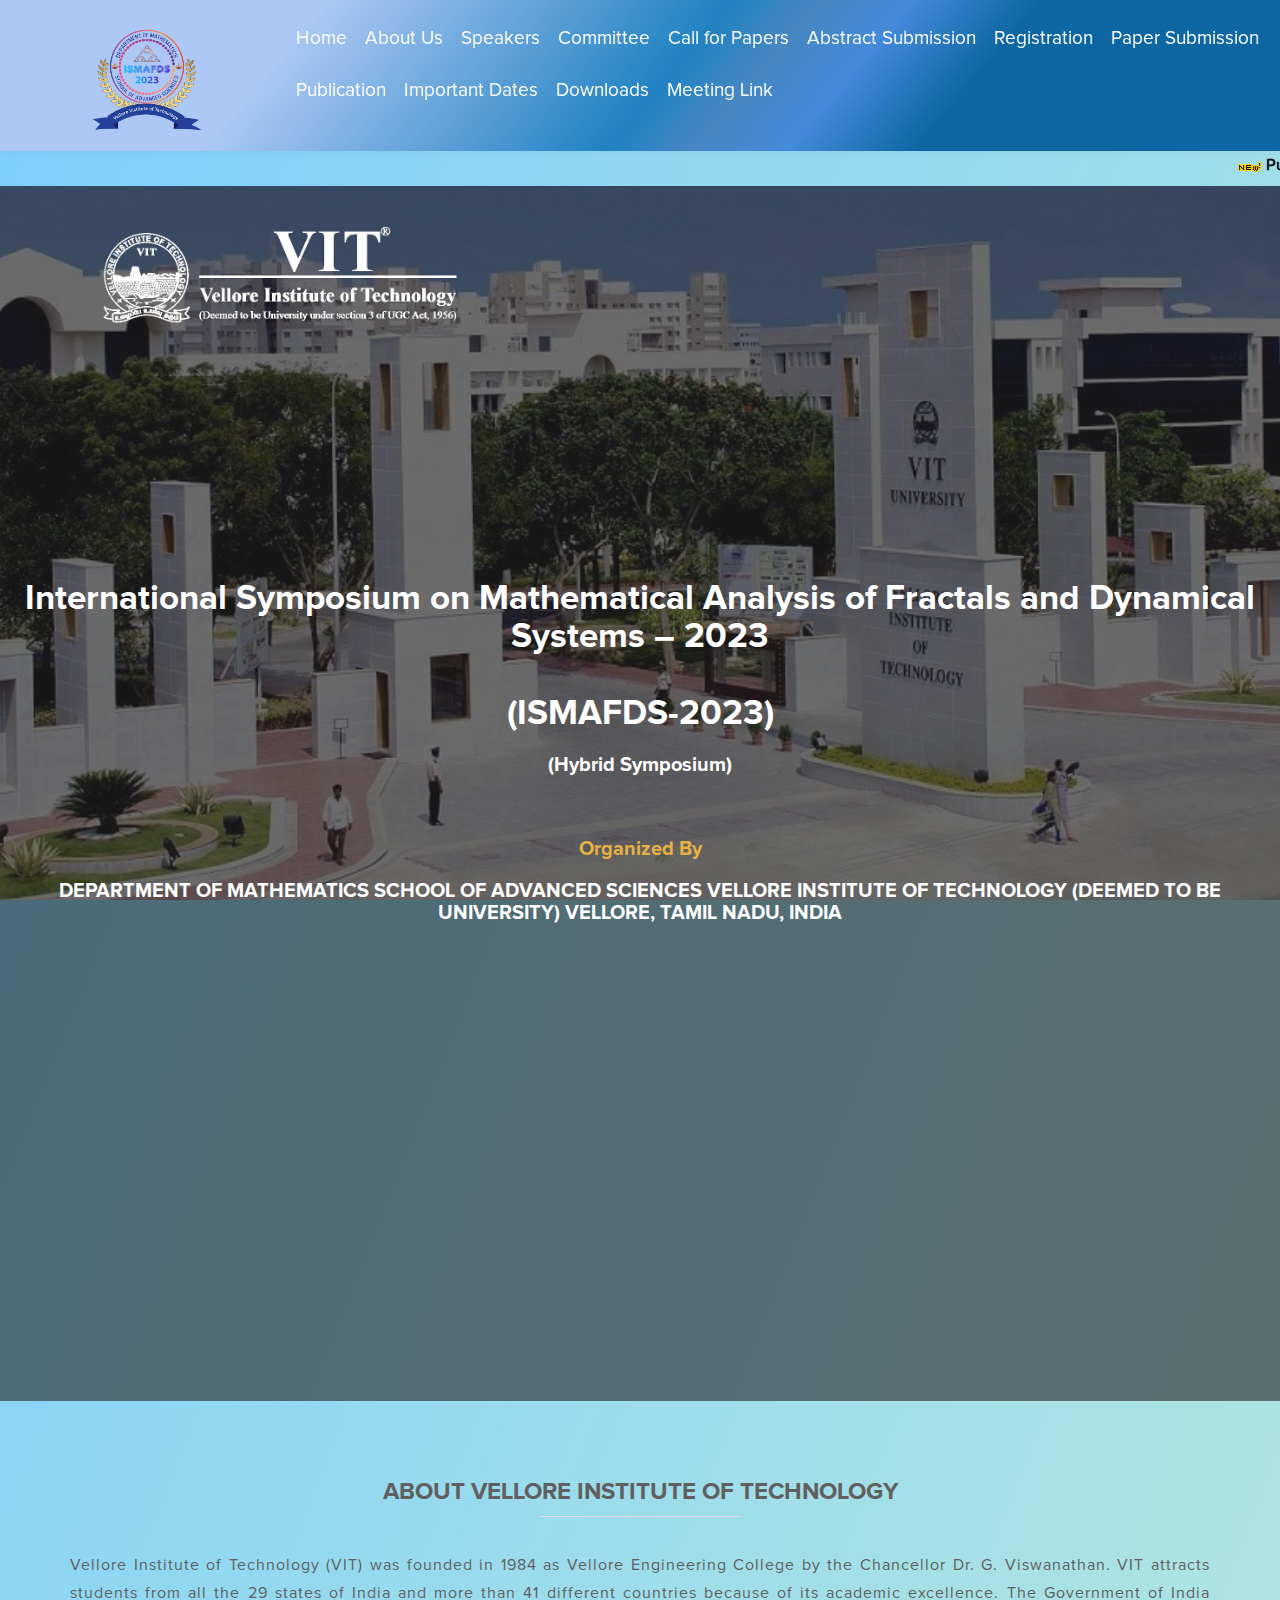
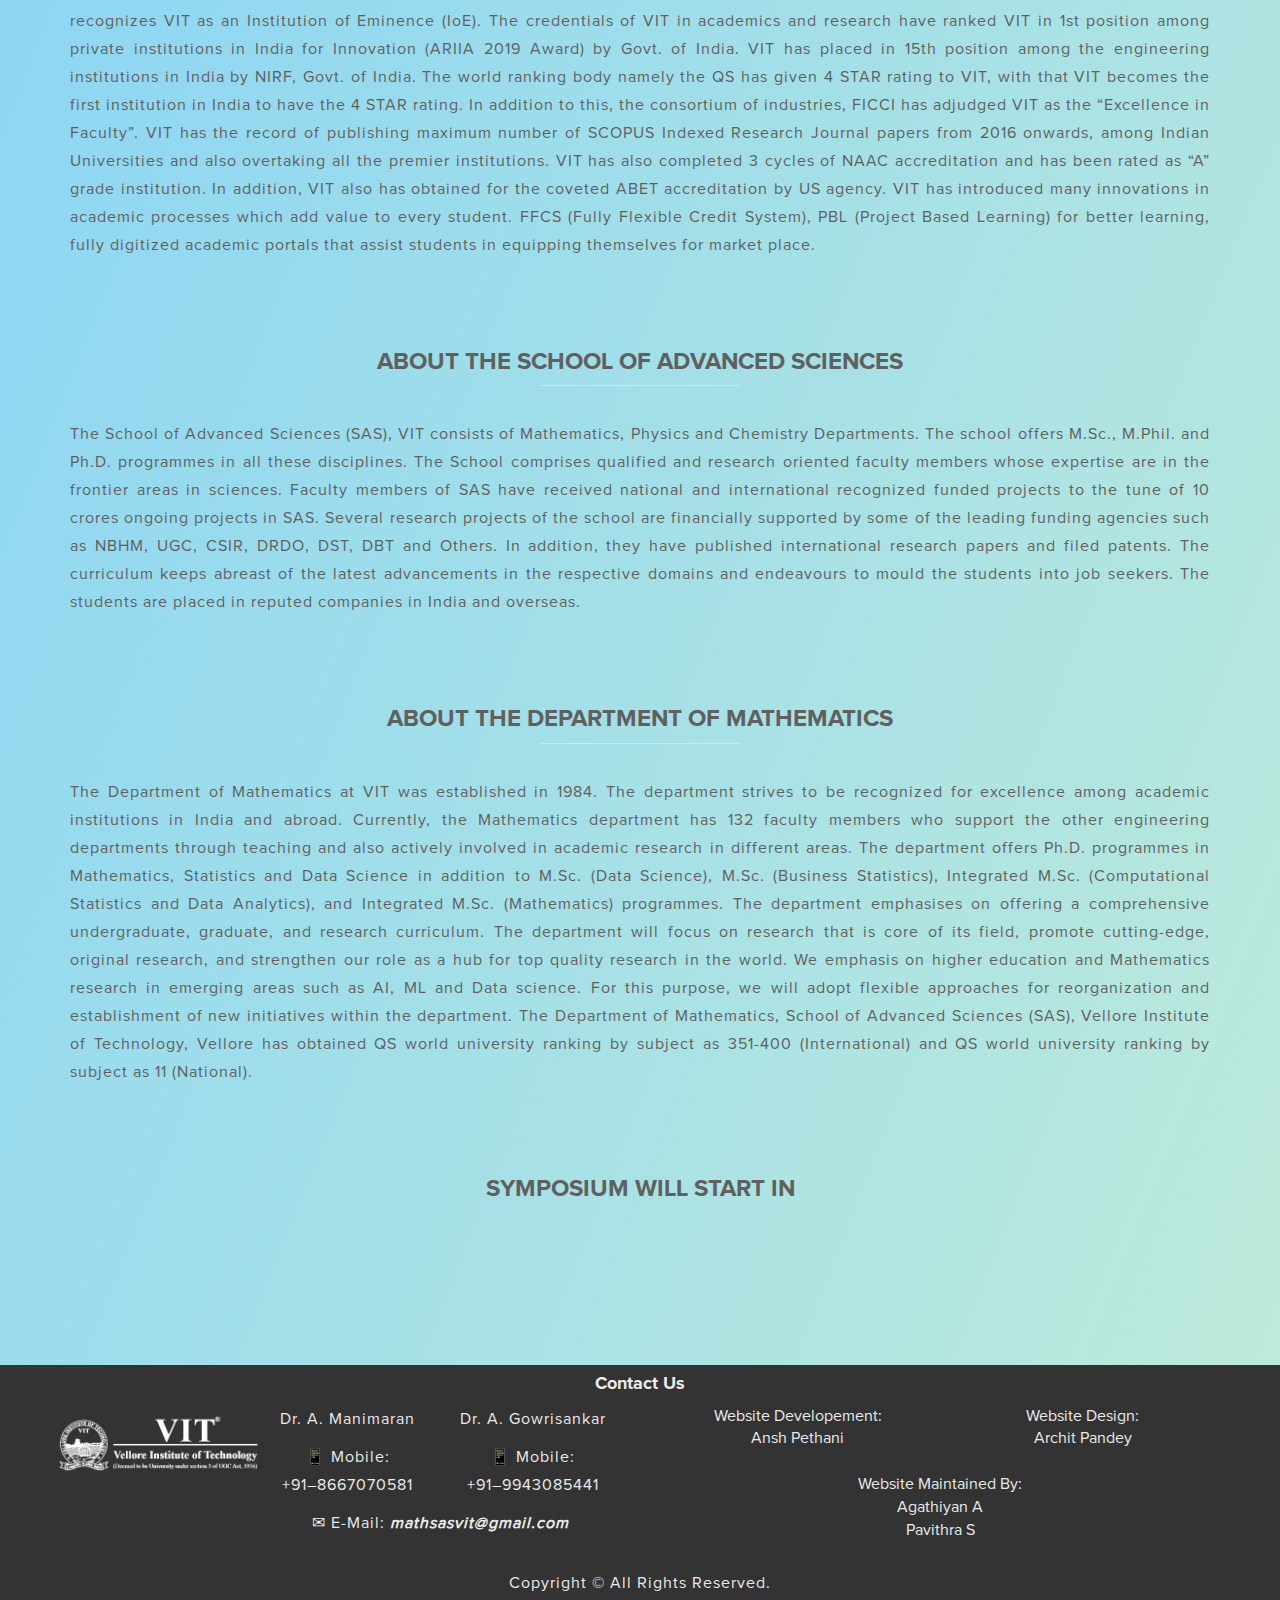
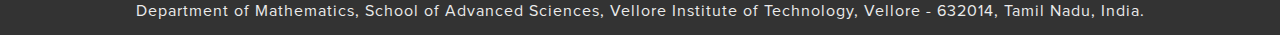
<file: SAS Conference page VIT/index.html>
﻿<!DOCTYPE html>
<html lang="en">

<meta http-equiv="content-type" content="text/html;charset=UTF-8" />

<head>
    <title>ISMAFDS-23</title>
    <meta charset="utf-8">
    <meta http-equiv="X-UA-Compatible" content="IE=Edge">
    <meta name="viewport" content="width=device-width, initial-scale=1">
    <meta name="keywords" content="">
    <meta name="description" content="">
    <!-- STYLESHEET CSS FILES -->
    <link rel="stylesheet" href="css/bootstrap.min.css">
    <link rel="stylesheet" href="css/animate.min.css">
    <link rel="stylesheet" href="css/font-awesome.min.css">
    <link rel="stylesheet" href="css/nivo-lightbox.css">
    <link rel="stylesheet" href="css/nivo_themes/default/default.css">
    <link rel="stylesheet" href="css/style.css">
    <link rel="stylesheet" type="text/css" href="css/slick.css">
    <link rel="stylesheet" type="text/css" href="css/slick-theme.css">
     <!-- JS FILES -->
     <script src="js/jquery.js"></script>
     <script src="js/bootstrap.min.js"></script>
     <script src="js/nivo-lightbox.min.js"></script>
     <script src="js/smoothscroll.js"></script>
     <script src="js/jquery.sticky.js"></script>
     <script src="js/jquery.parallax.js"></script>
     <script src="js/wow.min.js"></script>
     <script src="js/custom.js"></script>
     <script type="text/javascript" src="js/slick.min.js"></script>
</head>

<body data-spy="scroll" data-target=".navbar-collapse" data-offset="50">
    <div id="header"></div>
    <!-- home section -->
    <section id="home">
        <div class="container">
            <div class="images">
                <div class="image_container image_container_2">
                    <img src="images/VIT-DU-Logo-White.png">
                </div>
            </div>

            <div class="row">
                <div style="padding-top:0px;" class="col-md-12 col-sm-12 heading">
                    <h2 class="wow bounceInDown rotate"> International Symposium on Mathematical Analysis of Fractals and Dynamical Systems – 2023 
                    <br><br>(ISMAFDS-2023)
                    </h2>
                    <h2 class="wow bounceInDown rotate" style="font-size: 20px;">(Hybrid Symposium)
                    </h2>
                    <h3 class="wow bounce" style="font-size:2rem">24<sup>th</sup> – 25<sup>th</sup> August 2023</h3>
                    <h3 style="color:rgb(229 177 67);font-size:2rem">Organized By</h3>
                    <h2 style="font-size: 20px;">
                        DEPARTMENT OF MATHEMATICS SCHOOL OF ADVANCED SCIENCES VELLORE INSTITUTE OF TECHNOLOGY (DEEMED TO BE UNIVERSITY) VELLORE, TAMIL NADU, INDIA
                    </h2>
                </div>
            </div>
        </div>
    </section>

    <section id="about">
        <div class="container">
            <div class="row">
                <br><br><br>
                <div class="col-md-12 title">
                    <h4> ABOUT VELLORE INSTITUTE OF TECHNOLOGY</h4>
                    <hr>
                    <p style="text-align:justify;">Vellore Institute of Technology (VIT) was founded in 1984 as Vellore Engineering College by the Chancellor Dr. G. Viswanathan. VIT attracts students from all the 29 states of India and more than 41 different countries because of its academic excellence.  The Government of India recognizes VIT as an Institution of Eminence (IoE).  The credentials of VIT in academics and research have ranked VIT in 1st position among private institutions in India for Innovation (ARIIA 2019 Award) by Govt. of India.  VIT has placed in 15th position among the engineering institutions in India by NIRF, Govt. of India. The world ranking body namely the QS has given 4 STAR rating to VIT, with that VIT becomes the first institution in India to have the 4 STAR rating. In addition to this, the consortium of industries, FICCI has adjudged VIT as the “Excellence in Faculty”. VIT has the record of publishing maximum number of SCOPUS Indexed Research Journal papers from 2016 onwards, among Indian Universities and also overtaking all the premier institutions. VIT has also completed 3 cycles of NAAC accreditation and has been rated as “A” grade institution. In addition, VIT also has obtained for the coveted ABET accreditation by US agency.  VIT has introduced many innovations in academic processes which add value to every student. FFCS (Fully Flexible Credit System), PBL (Project Based Learning) for better learning, fully digitized academic portals that assist students in equipping themselves for market place. 
                    </div>
            </div>
            <div class="row">
                <div class="col-md-12 title">
                    <h4>ABOUT THE SCHOOL OF ADVANCED SCIENCES</h4>
                    <hr>
                    <p style="text-align:justify;">
                        The School of Advanced Sciences (SAS), VIT consists of Mathematics, Physics and Chemistry Departments. The school offers M.Sc., M.Phil. and Ph.D. programmes in all these disciplines.  The School comprises qualified and research oriented faculty members whose expertise are in the frontier areas in sciences. Faculty members of SAS have received national and international recognized funded projects to the tune of 10 crores ongoing projects in SAS.  Several research projects of the school are financially supported by some of the leading funding agencies such as NBHM, UGC, CSIR, DRDO, DST, DBT and Others.  In addition, they have published international research papers and filed patents.  The curriculum keeps abreast of the latest advancements in the respective domains and endeavours to mould the students into job seekers. The students are placed in reputed companies in India and overseas.
                    </p>
                </div>

                <div class="col-md-12 title">
                    <h4>ABOUT THE DEPARTMENT OF MATHEMATICS</h4>
                    <hr>
                    <p style="text-align:justify;">
                        The Department of Mathematics at VIT was established in 1984. The department strives to be recognized for excellence among academic institutions in India and abroad. Currently, the Mathematics department has 132 faculty members who support the other engineering departments through teaching and also actively involved in academic research in different areas.  The department offers Ph.D. programmes in Mathematics, Statistics and Data Science in addition to M.Sc. (Data Science), M.Sc. (Business Statistics), Integrated M.Sc. (Computational Statistics and Data Analytics), and Integrated M.Sc. (Mathematics) programmes. The department emphasises on offering a comprehensive undergraduate, graduate, and research curriculum. The department will focus on research that is core of its field, promote cutting-edge, original research, and strengthen our role as a hub for top quality research in the world. We emphasis on higher education and Mathematics research in emerging areas such as AI, ML and Data science. For this purpose, we will adopt flexible approaches for reorganization and establishment of new initiatives within the department. The Department of Mathematics, School of Advanced Sciences (SAS), Vellore Institute of Technology, Vellore has obtained QS world university ranking by subject as 351-400 (International) and QS world university ranking by subject as 11 (National). 
                    </div>
            </div>

       <!-- countdown section -->
       
                <div class=" col-md-offset-3 col-md-6 col-md-offset-3  col-sm-offset-2 col-sm-8 col-sm-offset-2 countdown-line">
                    <h4>SYMPOSIUM WILL START IN</h4>
                </div>
                <div class="col-md-12 col-sm-12" id="clockdiv">
                    <div class="wow bounceIn" data-wow-delay="0.2s">
                        <span class="days"></span>
                        <div class="smalltext">Days</div>
                    </div>
                    <div class="wow bounceIn" data-wow-delay="0.4s">
                        <span class="hours"></span>
                        <div class="smalltext">Hours</div>
                    </div>
                    <div class="wow bounceIn" data-wow-delay="0.6s">
                        <span class="minutes"></span>
                        <div class="smalltext">Minutes</div>
                    </div>
                    <div class="wow bounceIn" data-wow-delay="0.8s">
                        <span class="seconds"></span>
                        <div class="smalltext">Seconds</div>
                    </div>
                </div>
                <div class="col-md-12 col-sm-12" id="icams">
                    <br>
                    <p></p>
                </div>
    
       </div>
    </section>
    <div id="footer"></div>
</body>
</html>
</file>
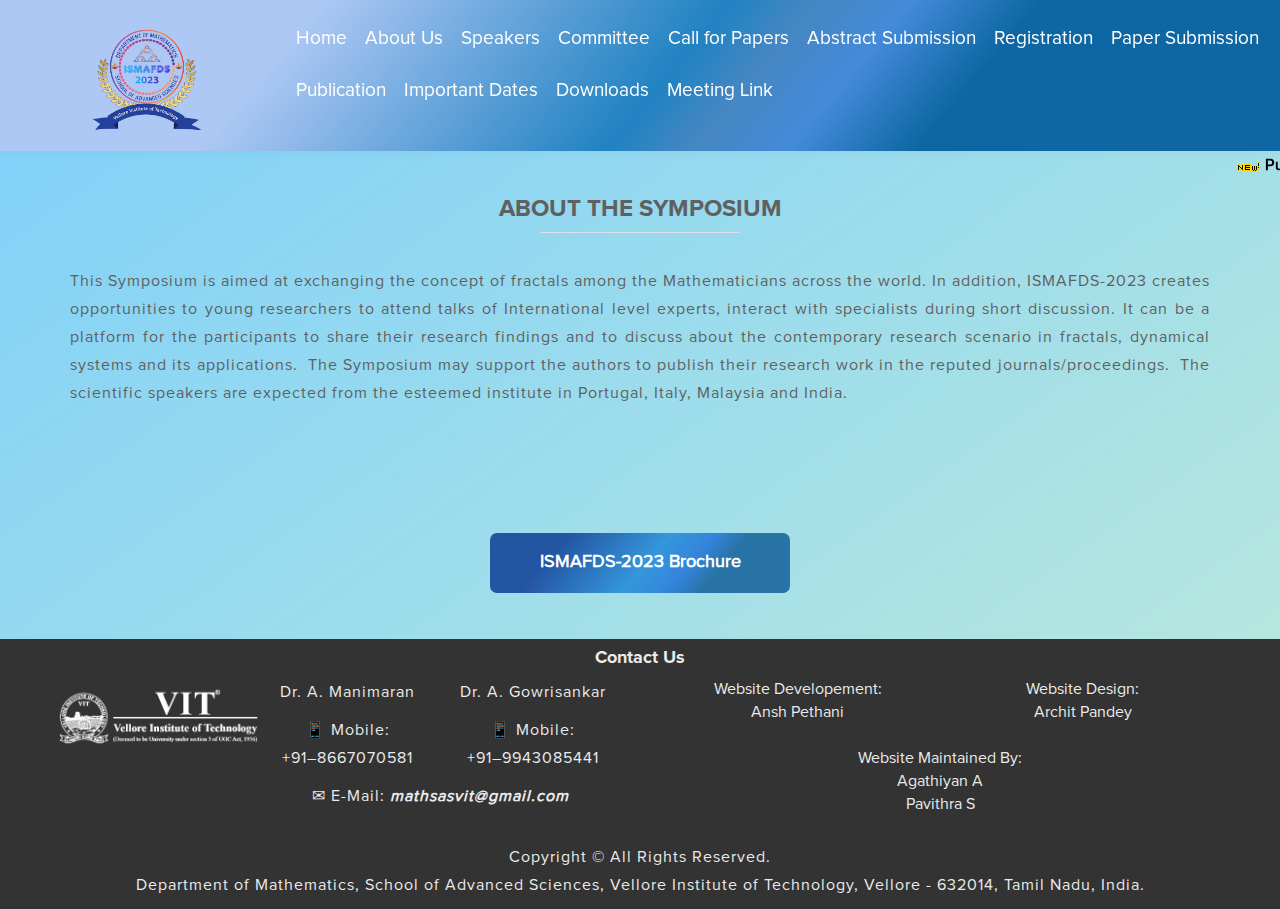
<file: SAS Conference page VIT/about.html>
<!DOCTYPE html>
<html lang="en">

<meta http-equiv="content-type" content="text/html;charset=UTF-8" />

<head>
    <title>ISMAFDS-23</title>
    <meta charset="utf-8">
    <meta http-equiv="X-UA-Compatible" content="IE=Edge">
    <meta name="viewport" content="width=device-width, initial-scale=1">
    <meta name="keywords" content="">
    <meta name="description" content="">
    <!-- STYLESHEET CSS FILES -->
    <link rel="stylesheet" href="css/bootstrap.min.css">
    <link rel="stylesheet" href="css/animate.min.css">
    <link rel="stylesheet" href="css/font-awesome.min.css">
    <link rel="stylesheet" href="css/nivo-lightbox.css">
    <link rel="stylesheet" href="css/nivo_themes/default/default.css">
    <link rel="stylesheet" href="css/style.css">
    <link rel="stylesheet" type="text/css" href="css/slick.css">
    <link rel="stylesheet" type="text/css" href="css/slick-theme.css">
</head>

<body data-spy="scroll" data-target=".navbar-collapse" data-offset="50">
    <div id="header"></div> 

<!-- about symposium-->
<section id="about">
    <div class="container">
        <div class="row">
            <div class="col-md-12 title">
                <h4>ABOUT THE SYMPOSIUM</h4>
                <hr>
                <p style="text-align:justify;">This Symposium is aimed at exchanging the concept of fractals among the Mathematicians across the world. In addition, ISMAFDS-2023 creates opportunities to young researchers to attend talks of International level experts, interact with specialists during short discussion. It can be a platform for the participants to share their research findings and to discuss about the contemporary research scenario in fractals, dynamical systems and its applications.  The Symposium may support the authors to publish their research work in the reputed journals/proceedings.  The scientific speakers are expected from the esteemed institute in Portugal, Italy, Malaysia and India.
                </div>
             
            <!--Brochure download-->
            <div class="col-md-12">
                <br><br>
                <center>
                    <a style="color:white;" href="Brochure (Prepared Version).doc" download><button class="brochuredlbtn">ISMAFDS-2023 Brochure</button></a>
                </center>
                <br><br>
            </div>
        </div>
    </div>
    <div id="footer"></div>
    <!-- JS FILES -->
    <script src="js/jquery.js"></script>
    <script src="js/bootstrap.min.js"></script>
    <script src="js/nivo-lightbox.min.js"></script>
    <script src="js/smoothscroll.js"></script>
    <script src="js/jquery.sticky.js"></script>
    <script src="js/jquery.parallax.js"></script>
    <script src="js/wow.min.js"></script>
    <script src="js/custom.js"></script>
    <script type="text/javascript" src="js/slick.min.js"></script>
</body>
</html>
</file>
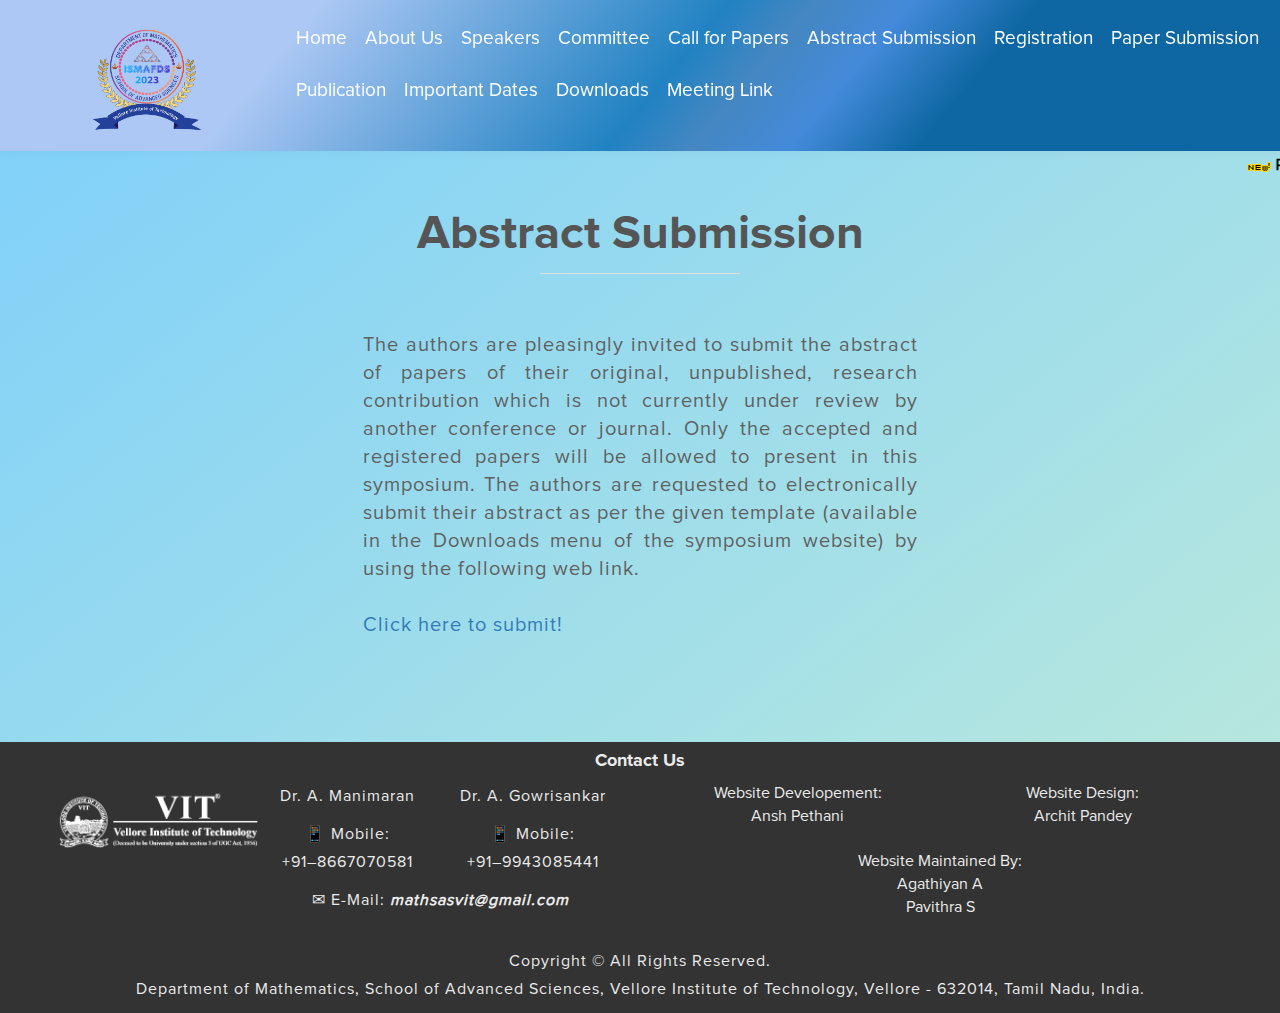
<file: SAS Conference page VIT/abstracts.html>
<!DOCTYPE html>
<html lang="en">

<meta http-equiv="content-type" content="text/html;charset=UTF-8" />

<head>
    <title>ISMAFDS-23</title>
    <meta charset="utf-8">
    <meta http-equiv="X-UA-Compatible" content="IE=Edge">
    <meta name="viewport" content="width=device-width, initial-scale=1">
    <meta name="keywords" content="">
    <meta name="description" content="">
    <!-- STYLESHEET CSS FILES -->
    <link rel="stylesheet" href="css/bootstrap.min.css">
    <link rel="stylesheet" href="css/animate.min.css">
    <link rel="stylesheet" href="css/font-awesome.min.css">
    <link rel="stylesheet" href="css/nivo-lightbox.css">
    <link rel="stylesheet" href="css/nivo_themes/default/default.css">
    <link rel="stylesheet" href="css/style.css">
    <link rel="stylesheet" type="text/css" href="css/slick.css">
    <link rel="stylesheet" type="text/css" href="css/slick-theme.css">
   
</head>

<body data-spy="scroll" data-target=".navbar-collapse" data-offset="50">
    <div id="header"></div>
    <!-- abstract submission -->
    <section>
        <div class="container">
            <div class="row">
                <div class="col-md-offset-3 col-md-6 col-md-offset-3  col-sm-offset-2 col-sm-8 col-sm-offset-2 title title-inverse wow flipInY" data-wow-delay="0.5s">
                    <h2>Abstract Submission</h2>
                    <hr>
                    <br>
                    <!-- <h2>Coming Soon</h2> -->
                    <p style="text-align: justify;font-size: 20px;">
                        The authors are pleasingly invited to submit the abstract of papers of their original, unpublished, research contribution which is not currently under review by another conference or journal. Only the accepted and registered papers will be allowed to present in this symposium. The authors are requested to electronically submit their abstract as per the given template (available in the Downloads menu of the symposium website) by using the following web link.<br> 
                     <br>
                        <a href="https://shorturl.at/cACFQ" target="_blank">Click here to submit!</a>
                    </p>
                    <br>
                </div>

            </div>
        </div>
    </section>

    <div id="footer"></div>
    
<!-- JS FILES -->
<script src="js/jquery.js"></script>
<script src="js/bootstrap.min.js"></script>
<script src="js/nivo-lightbox.min.js"></script>
<script src="js/smoothscroll.js"></script>
<script src="js/jquery.sticky.js"></script>
<script src="js/jquery.parallax.js"></script>
<script src="js/wow.min.js"></script>
<script src="js/custom.js"></script>
<script type="text/javascript" src="js/slick.min.js"></script>
</body>
</html>
</file>
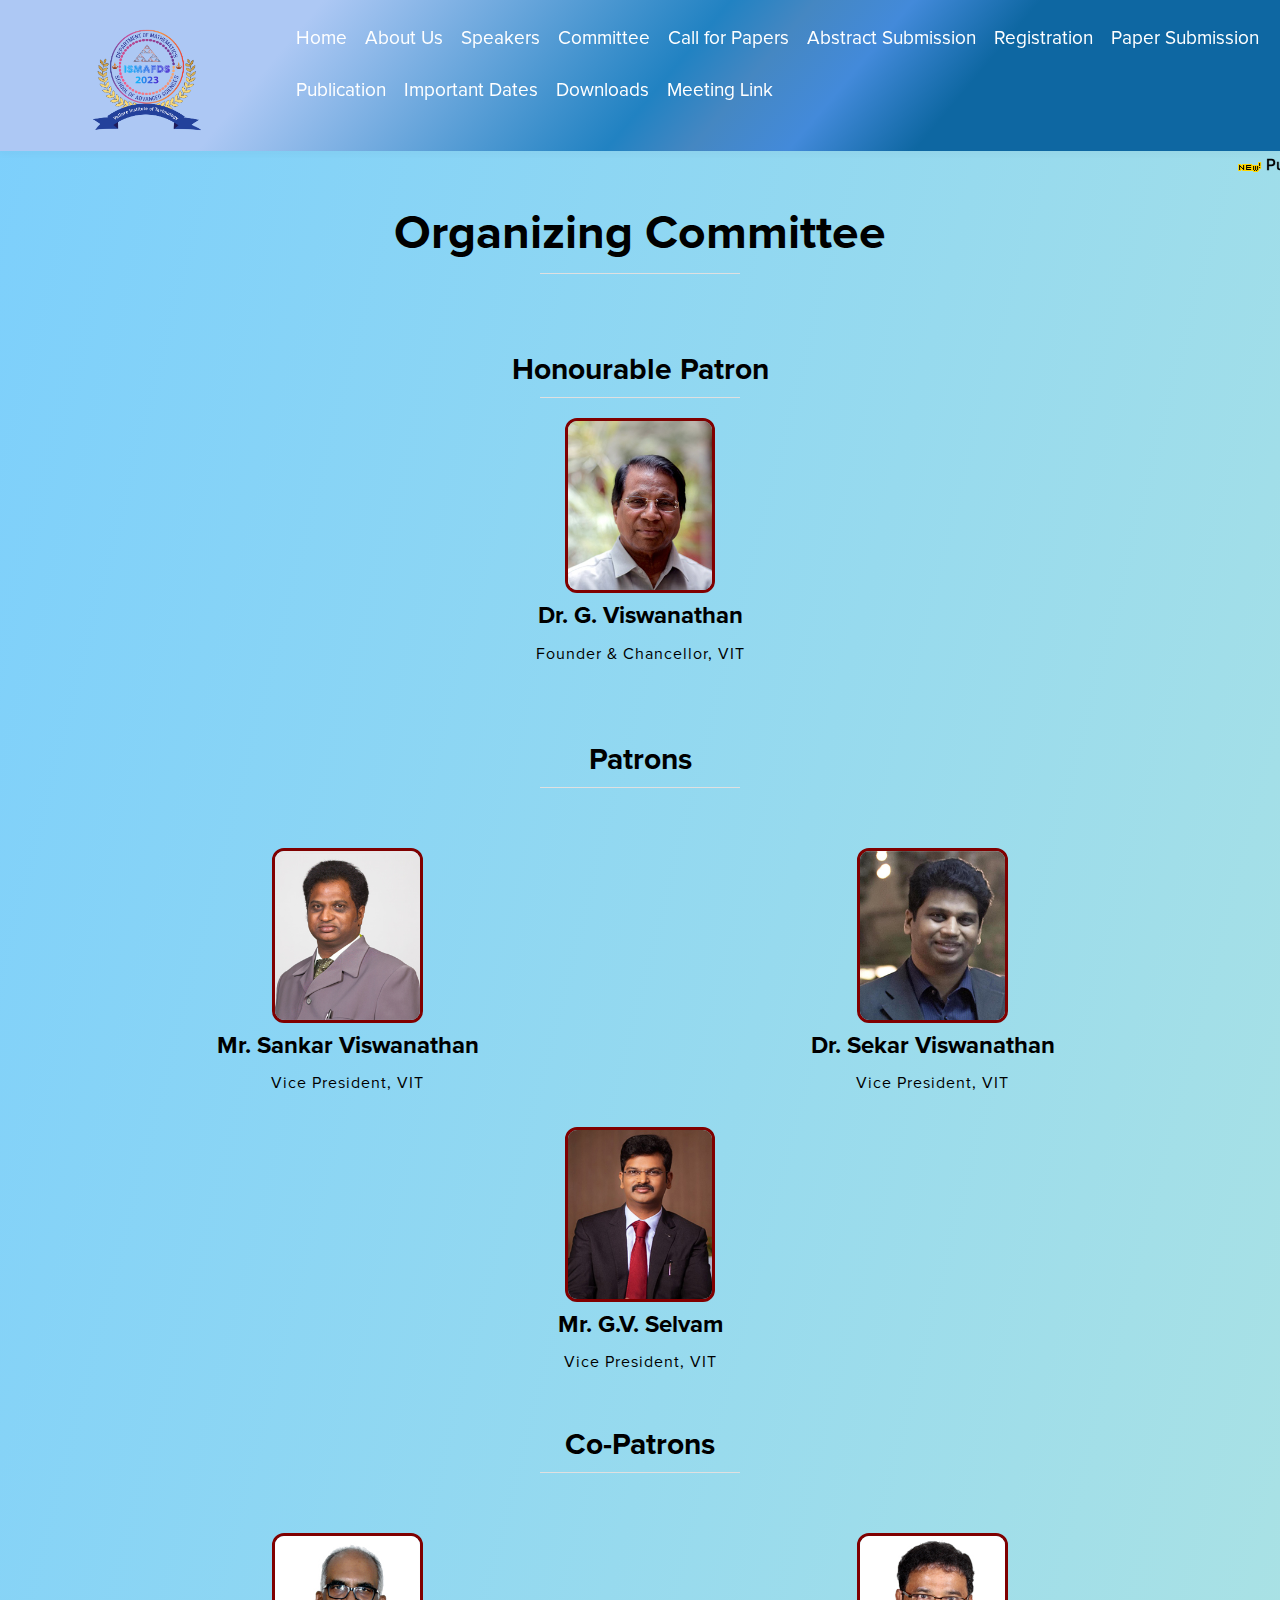
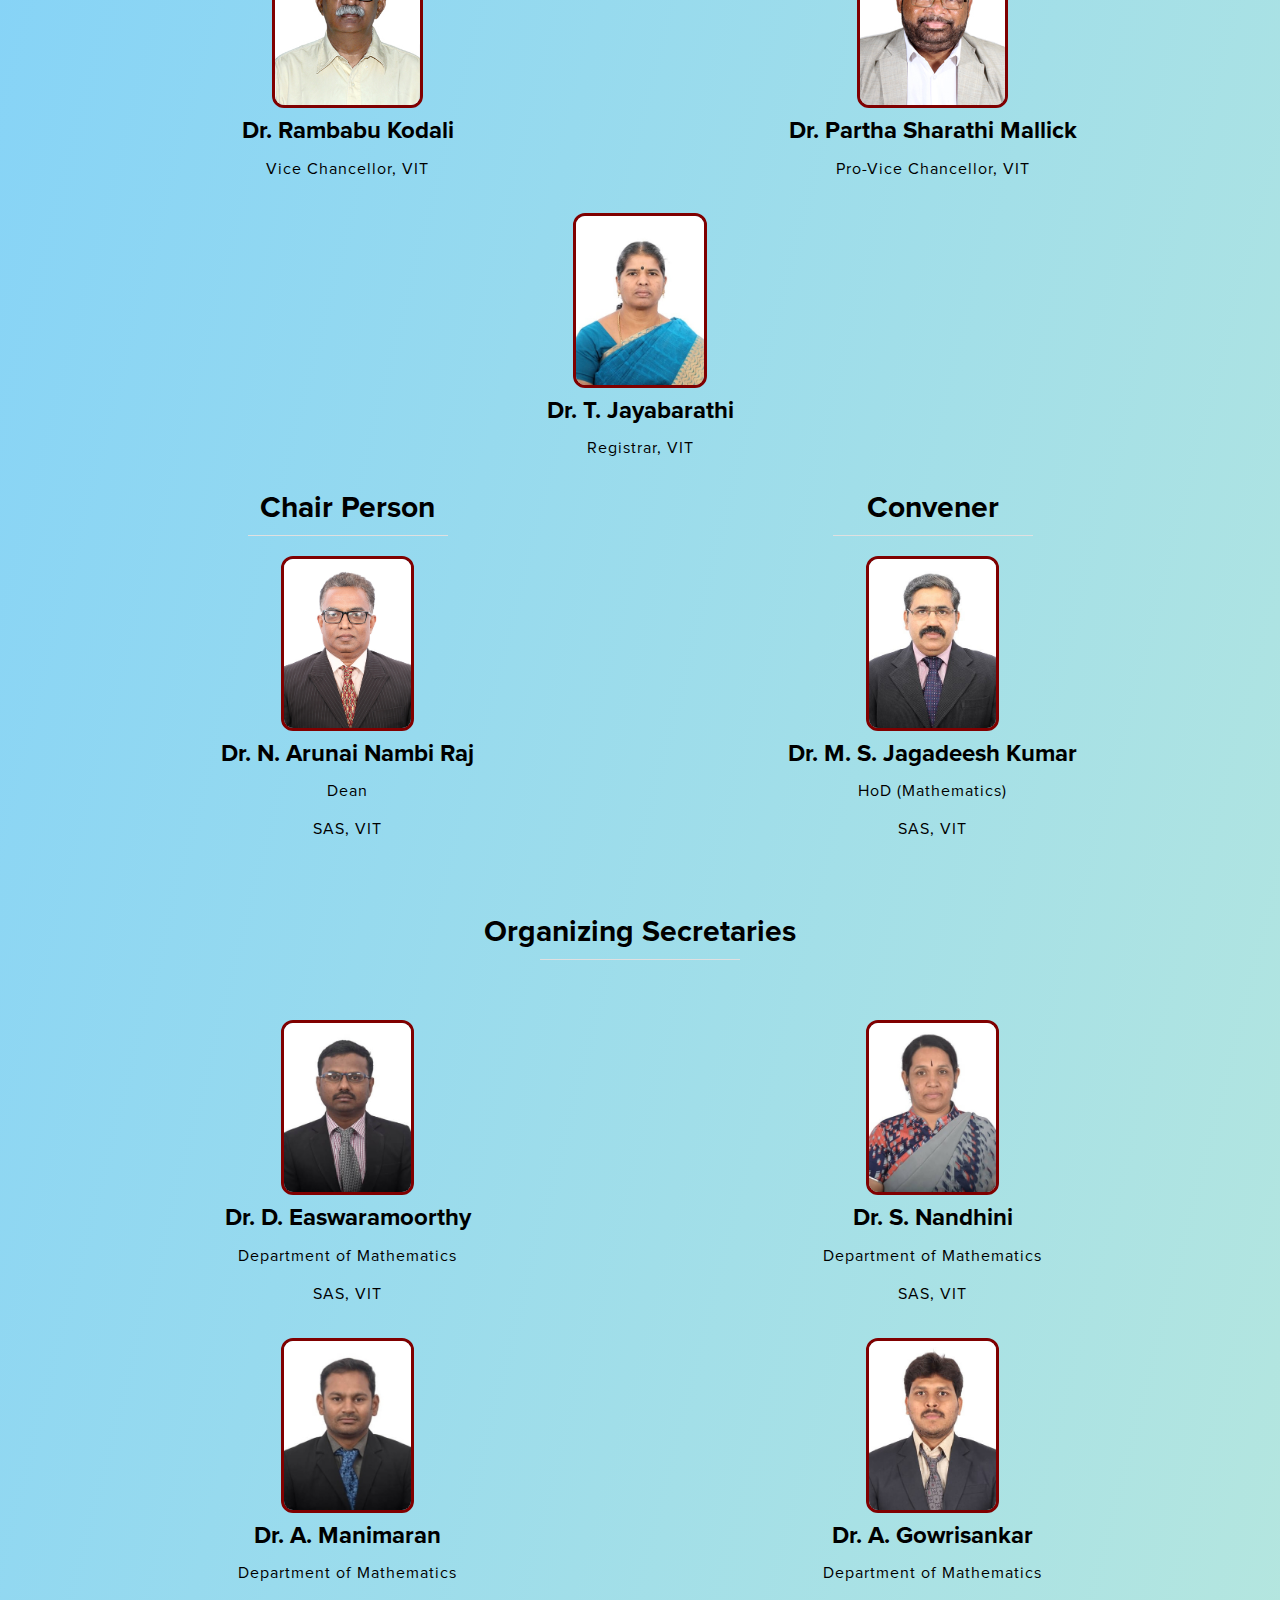
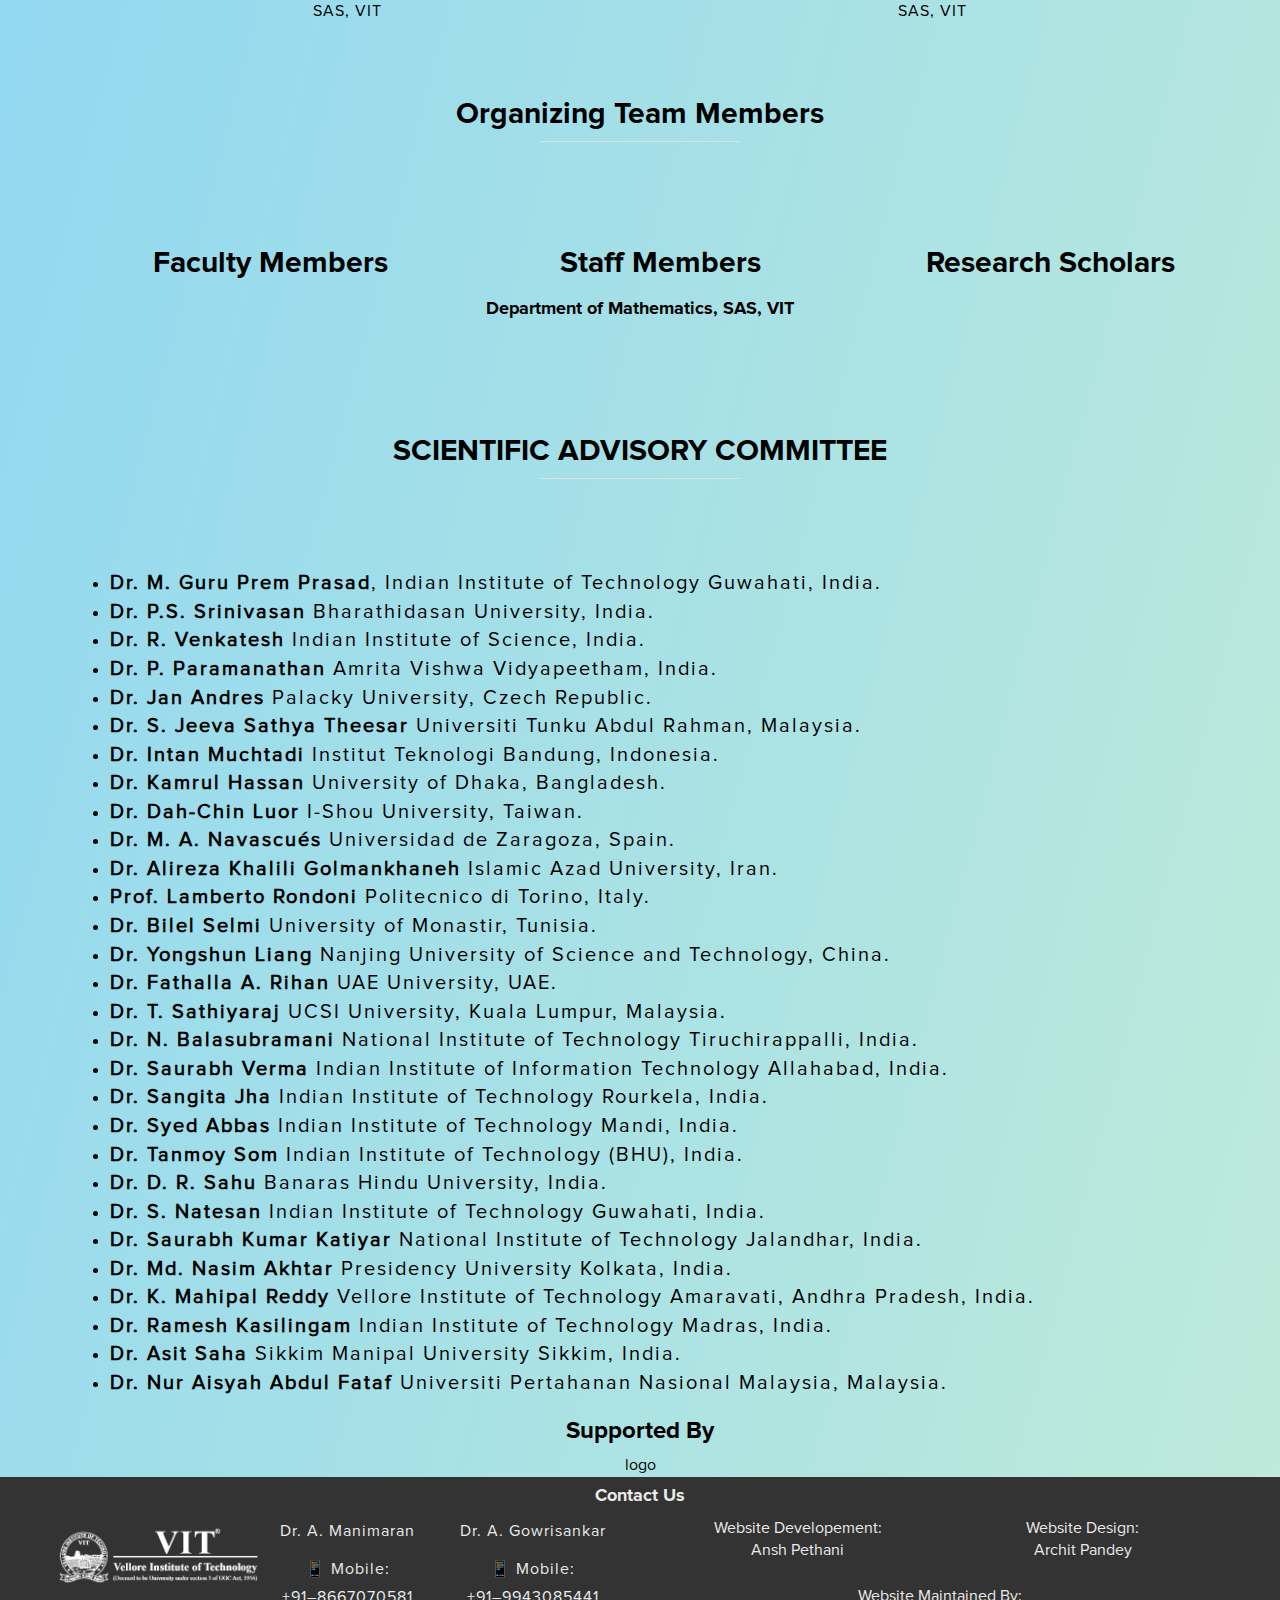
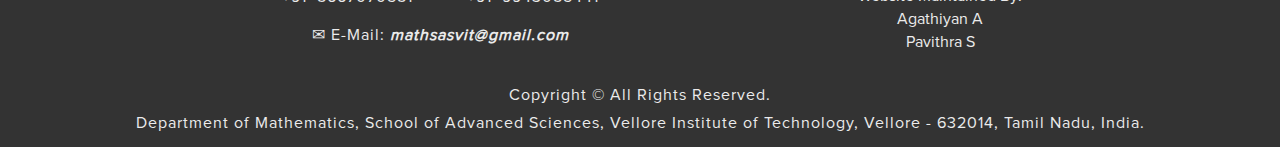
<file: SAS Conference page VIT/committee.html>
<!DOCTYPE html>
<html lang="en">

<meta http-equiv="content-type" content="text/html;charset=UTF-8" />

<head>
    <title>ISMAFDS-23</title>
    <meta charset="utf-8">
    <meta http-equiv="X-UA-Compatible" content="IE=Edge">
    <meta name="viewport" content="width=device-width, initial-scale=1">
    <meta name="keywords" content="">
    <meta name="description" content="">
    <!-- STYLESHEET CSS FILES -->
    <link rel="stylesheet" href="css/bootstrap.min.css">
    <link rel="stylesheet" href="css/animate.min.css">
    <link rel="stylesheet" href="css/font-awesome.min.css">
    <link rel="stylesheet" href="css/nivo-lightbox.css">
    <link rel="stylesheet" href="css/nivo_themes/default/default.css">
    <link rel="stylesheet" href="css/style.css">
    <link rel="stylesheet" type="text/css" href="css/slick.css">
    <link rel="stylesheet" type="text/css" href="css/slick-theme.css">

</head>

<body data-spy="scroll" data-target=".navbar-collapse" data-offset="50">

    <div id="header"></div>

    <!-- committee section -->
        <div class="container" style="color: black;">
            <div class="row">
                <div class="col-md-offset-3 col-md-6 col-md-offset-3  col-sm-offset-2 col-sm-8 col-sm-offset-2 title title-inverse wow fadeInDown" style="color: white;">
                    <h2 style="color: black;">Organizing Committee</h2>
                    <hr>
                </div>
                <div class="col-md-12 col-sm-12 team-gallery">
                    <div class="img-container-right wow fadeIn" data-wow-delay='0.5s'>
                        <div class="img-title">
                            <h3>Honourable Patron</h3>
                            <hr>
                        </div>
                        <div class="img-desc">
                            <img class="comimg" src="DR.G.VISWANATHAN.jpg">
                            <h4>Dr. G. Viswanathan</h4>
                            <p>Founder & Chancellor, VIT</p>
                        </div>
                    </div>
                </div>

                <div class="col-md-offset-3 col-md-6 col-md-offset-3  col-sm-offset-2 col-sm-8 col-sm-offset-2 title title-inverse wow fadeIn" data-wow-delay="0.5s">
                    <br>
                    <br>
                    <h3>Patrons</h3>
                    <hr>
                </div>
                <div class="col-md-6 col-sm-6 team-gallery">
                    <div class="img-container-right wow fadeIn" data-wow-delay='0.5s'>
                        <div class="img-desc">
                            <img class="comimg" src="MR. SANKAR VISWANATHAN.jpg">
                            <h4>Mr. Sankar Viswanathan</h4>
                            <p>Vice President, VIT</p>
                        </div>
                    </div>
                </div>
                <div class="col-md-6 col-sm-6 team-gallery">
                    <div class="img-container-right wow fadeIn" data-wow-delay='0.5s'>
                        <div class="img-desc">
                            <img class="comimg" src="DR. SEKAR VISWANATHAN.jpg">
                            <h4>Dr. Sekar Viswanathan</h4>
                            <p>Vice President, VIT</p>
                        </div>
                    </div>
                </div>
                <div class="col-md-12 col-sm-12 team-gallery">
                    <div class="img-container-right wow fadeIn" data-wow-delay='0.5s'>
                        <div class="img-desc">
                            <img class="comimg" src="MR.G V SELVAM.jpg">
                            <h4>Mr. G.V. Selvam</h4>
                            <p> Vice President, VIT</p>
                        </div>
                    </div>
                </div>

                <div class="col-md-offset-3 col-md-6 col-md-offset-3  col-sm-offset-2 col-sm-8 col-sm-offset-2 title title-inverse wow fadeIn" data-wow-delay="0.5s">
                    <br>
                    <h3>Co-Patrons</h3>
                    <hr>
                </div>
                <div class="col-md-6 col-sm-6 team-gallery">
                    <div class="img-container-right wow fadeIn" data-wow-delay='0.5s'>
                        <div class="img-desc">
                            <img class="comimg" src="DR. RAMBABU KODALI.jpg">
                            <h4>Dr. Rambabu Kodali</h4>
                            <p>Vice Chancellor, VIT</p>
                        </div>
                    </div>
                </div>
                <div class="col-md-6 col-sm-6 team-gallery">
                    <div class="img-container-right wow fadeIn" data-wow-delay='0.5s'>
                        <div class="img-desc">
                            <img class="comimg" src="DR. PARTHA SHARATHI MALLICK.jpg">
                            <h4>Dr. Partha Sharathi Mallick</h4>
                            <p>Pro-Vice Chancellor, VIT</p>
                        </div>
                    </div>
                </div>
                <div class="col-md-12 col-sm-12 team-gallery">
                    <div class="img-container-right wow fadeIn" data-wow-delay='0.5s'>
                        <div class="img-desc">
                            <img class="comimg" src="DR. JAYABARATHI T.jpg">
                            <h4>Dr. T. Jayabarathi</h4>
                            <p>Registrar, VIT</p>
                        </div>
                    </div>
                </div>

                <div class="col-md-6 col-sm-6 team-gallery">
                    <div class="img-container-right wow fadeIn" data-wow-delay='0.5s'>
                        <div class="img-title">
                            <h3>Chair Person</h3>
                            <hr>
                        </div>
                        <div class="img-desc">
                            <img class="comimg" src="Dr. Arunai Nambiraj N.jpg">
                            <h4>Dr. N. Arunai Nambi Raj</h4>
                            <p>Dean</p>
                            <p>SAS, VIT</p>
                        </div>
                    </div>
                </div>

                <div class="col-md-6 col-sm-6 team-gallery">
                    <div class="img-container-right wow fadeIn" data-wow-delay='0.5s'>
                        <div class="img-title">
                            <h3>Convener</h3>
                            <hr>
                        </div>
                        <div class="img-desc">
                            <img class="comimg" src="11258.jpg">
                            <h4>Dr. M. S. Jagadeesh Kumar</h4>
                            <p>HoD (Mathematics)</p>
                            <p>SAS, VIT</p>
                        </div>
                    </div>
                </div>

                <div class="col-md-offset-3 col-md-6 col-md-offset-3  col-sm-offset-2 col-sm-8 col-sm-offset-2 title title-inverse wow fadeIn" data-wow-delay="0.5s">
                    <br>
                    <h3>Organizing Secretaries</h3>
                    <hr>
                </div>
                <div class="col-md-6 col-sm-6 team-gallery">
                    <div class="img-container-right wow fadeIn" data-wow-delay='0.5s'>
                        <div class="img-desc">
                            <img class="comimg" src="Dr.Easwaramoorthy D.jpg">
                            <h4>Dr. D. Easwaramoorthy</h4>
                            <p>Department of Mathematics</p>
                            <p>SAS, VIT</p>
                        </div>
                    </div>
                </div>
                <div class="col-md-6 col-sm-6 team-gallery">
                    <div class="img-container-right wow fadeIn" data-wow-delay='0.5s'>
                        <div class="img-desc">
                            <img class="comimg" src="Dr.Nandhini S.jpg">
                            <h4>Dr. S. Nandhini</h4>
                            <p>Department of Mathematics</p>
                            <p>SAS, VIT</p>
                        </div>
                    </div>
                </div>
                <div class="col-md-6 col-sm-6 team-gallery">
                    <div class="img-container-right wow fadeIn" data-wow-delay='0.5s'>
                        <div class="img-desc">
                            <img class="comimg" src="Dr.Manimaran A.jpg">
                            <h4>Dr. A. Manimaran</h4>
                            <p>Department of Mathematics</p>
                            <p>SAS, VIT</p>
                        </div>
                    </div>
                </div>

                <div class="col-md-6 col-sm-6 team-gallery">
                    <div class="img-container-right wow fadeIn" data-wow-delay='0.5s'>
                        <div class="img-desc">
                            <img class="comimg" src="Dr.Gowrisankar A.jpg">
                            <h4>Dr. A. Gowrisankar</h4>
                            <p>Department of Mathematics</p>
                            <p>SAS, VIT</p>
                        </div>
                    </div>
                </div>


                <div class="col-md-offset-3 col-md-6 col-md-offset-3  col-sm-offset-2 col-sm-8 col-sm-offset-2 title title-inverse wow fadeIn" data-wow-delay="0.5s">
                    <br>
                    <h3>Organizing Team Members</h3>
                    <hr>
                </div>
                <div class="list_name">
                    <div class="col-md-4 col-sm-4">
                        <ul>
                            <h3>Faculty Members</h3>
                        </ul>
                    </div>
                    <div class="col-md-4 col-sm-4">
                        <ul>
                            <h3>Staff Members</h3>
                        </ul>
                    </div>
                    <div class="col-md-4 col-sm-4">
                        <ul>
                            <h3>Research Scholars</h3>
                        </ul>
                    </div>
                </div>
                <div class="col-md-offset-3 col-md-6 col-md-offset-3  col-sm-offset-2 col-sm-8 col-sm-offset-2 title title-inverse wow fadeIn" data-wow-delay="0.5s">
                    <h5>Department of Mathematics, SAS, VIT </h5>
                </div>


                <div class="col-md-offset-3 col-md-6 col-md-offset-3  col-sm-offset-2 col-sm-8 col-sm-offset-2 title title-inverse wow fadeIn" data-wow-delay="0.5s">
                    <br>
                    <br>
                    <h3>SCIENTIFIC ADVISORY COMMITTEE</h3>
                    <hr>
                </div>
                <div class="sac list_name">
                    <div class="col-md-12 col-sm-12">
                        <ul style="font-size: 20px;letter-spacing:2px;padding-top: 5px;">
                            <li style="width: 100%;"> <b> Dr. M. Guru Prem Prasad</b>, Indian Institute of Technology Guwahati, India. </li>
<li style="width: 100%;"><b>Dr. P.S. Srinivasan</b>
Bharathidasan University, India.</li>
<li style="width: 100%;"><b>Dr. R. Venkatesh</b>
Indian Institute of Science, India.</li>
<li style="width: 100%;"><b>Dr. P. Paramanathan</b>
Amrita Vishwa Vidyapeetham, India.</li>
<li style="width: 100%;"><b>Dr. Jan Andres</b>
Palacky University, Czech Republic.</li>
<li style="width: 100%;"><b>Dr. S. Jeeva Sathya Theesar</b>
Universiti Tunku Abdul Rahman, Malaysia.</li>
<li style="width: 100%;"><b>Dr. Intan Muchtadi</b>
Institut Teknologi Bandung, Indonesia.</li>
<li style="width: 100%;"><b>Dr. Kamrul Hassan</b>
University of Dhaka, Bangladesh.</li>
<li style="width: 100%;"><b>Dr. Dah-Chin Luor</b>
I-Shou University, Taiwan.</li>
<li style="width: 100%;"><b>Dr. M. A.  Navascués</b>
Universidad de Zaragoza, Spain.</li>
<li style="width: 100%;"><b>Dr. Alireza Khalili Golmankhaneh</b>
Islamic Azad University, Iran.</li>
<li style="width: 100%;"><b>Prof. Lamberto Rondoni</b>
Politecnico di Torino, Italy.</li>
<li style="width: 100%;"><b>Dr. Bilel Selmi </b>
University of Monastir, Tunisia.</li>
<li style="width: 100%;"><b>Dr. Yongshun Liang</b>
Nanjing University of Science and Technology, China.</li>
<li style="width: 100%;"><b>Dr. Fathalla A. Rihan</b>
UAE University, UAE.</li>
<li style="width: 100%;"><b>Dr. T. Sathiyaraj</b>
UCSI University, Kuala Lumpur, Malaysia.</li>
<li style="width: 100%;"><b>Dr. N. Balasubramani</b>
National Institute of Technology Tiruchirappalli, India.</li>
<li style="width: 100%;"><b>Dr. Saurabh Verma</b>
Indian Institute of Information Technology Allahabad, India.</li>
<li style="width: 100%;"><b>Dr. Sangita Jha</b>
Indian Institute of Technology Rourkela, India.</li>
<li style="width: 100%;"><b>Dr. Syed Abbas</b>
Indian Institute of Technology Mandi, India.</li>
<li style="width: 100%;"><b>Dr. Tanmoy Som </b>
Indian Institute of Technology (BHU), India.</li>
<li style="width: 100%;"><b>Dr. D. R. Sahu</b>
Banaras Hindu University, India.</li>
<li style="width: 100%;"><b>Dr. S. Natesan</b>
Indian Institute of Technology Guwahati, India.</li>
<li style="width: 100%;"><b>Dr. Saurabh Kumar Katiyar</b>
National Institute of Technology Jalandhar, India.</li>
<li style="width: 100%;"><b>Dr. Md. Nasim Akhtar</b>
Presidency University Kolkata, India.</li>
<li style="width: 100%;"><b>Dr. K. Mahipal Reddy</b>
Vellore Institute of Technology Amaravati, Andhra Pradesh, India.</li>
<li style="width: 100%;"><b>Dr. Ramesh Kasilingam</b>
Indian Institute of Technology Madras, India.</li>
<li style="width: 100%;"><b>Dr. Asit Saha </b>
Sikkim Manipal University Sikkim, India.</li>
<li style="width: 100%;"><b>Dr. Nur Aisyah Abdul Fataf</b>
Universiti Pertahanan Nasional Malaysia, Malaysia.</li>
    </ul>  
                    </div>
                </div>
                <div class="col-md-12 col-sm-12 team-gallery">
                    <div class="img-container-right wow fadeIn" data-wow-delay='0.5s'>
                        <div class="img-title">
                            <h4>Supported By</h4>
                        </div>
                        <div class="img-container">
                            logo
                        </div>
                    </div>
                </div>


</div>
</div>
            </div>
    </section>
   
    <div id="footer"></div>
    <!-- JS FILES -->
    <script src="js/jquery.js"></script>
    <script src="js/bootstrap.min.js"></script>
    <script src="js/nivo-lightbox.min.js"></script>
    <script src="js/smoothscroll.js"></script>
    <script src="js/jquery.sticky.js"></script>
    <script src="js/jquery.parallax.js"></script>
    <script src="js/wow.min.js"></script>
    <script src="js/custom.js"></script>
    <script type="text/javascript" src="js/slick.min.js"></script>
</body>
</html>
</file>
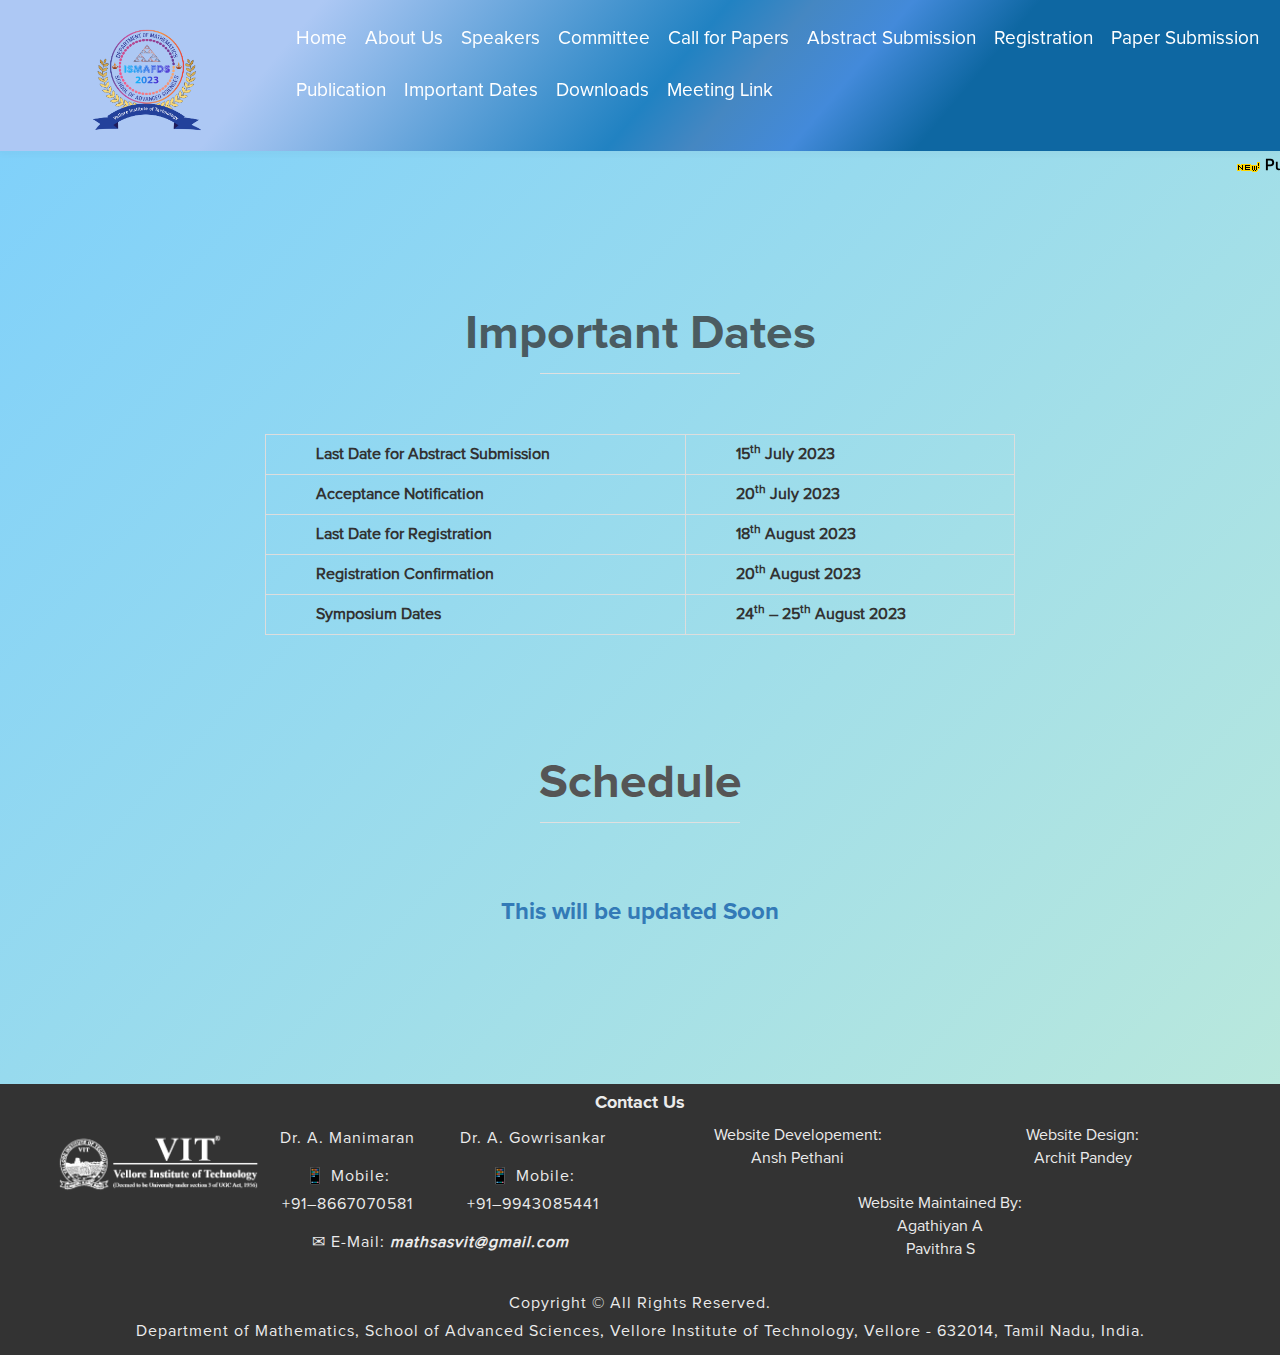
<file: SAS Conference page VIT/dates.html>
<!DOCTYPE html>
<html lang="en">

<meta http-equiv="content-type" content="text/html;charset=UTF-8" />

<head>
    <title>ISMAFDS-23</title>
    <meta charset="utf-8">
    <meta http-equiv="X-UA-Compatible" content="IE=Edge">
    <meta name="viewport" content="width=device-width, initial-scale=1">
    <meta name="keywords" content="">
    <meta name="description" content="">
    <!-- STYLESHEET CSS FILES -->
    <link rel="stylesheet" href="css/bootstrap.min.css">
    <link rel="stylesheet" href="css/animate.min.css">
    <link rel="stylesheet" href="css/font-awesome.min.css">
    <link rel="stylesheet" href="css/nivo-lightbox.css">
    <link rel="stylesheet" href="css/nivo_themes/default/default.css">
    <link rel="stylesheet" href="css/style.css">
    <link rel="stylesheet" type="text/css" href="css/slick.css">
    <link rel="stylesheet" type="text/css" href="css/slick-theme.css">
  
</head>

<body data-spy="scroll" data-target=".navbar-collapse" data-offset="50">
    
    <div id="header"></div>

       <!-- Imp dates -->
       <section id="imp_dates">
        <div class="container">
            <div class="row">
                <div class="col-md-offset-3 col-md-6 col-md-offset-3  col-sm-offset-2 col-sm-8 col-sm-offset-2 title wow flipInY" data-wow-delay="0.5s">
                    <h2 style="color: 	rgba(50, 50, 50, 0.75);">Important Dates</h2>
                    <hr>
                </div>
            </div>
            <div class="row">
                <div class="col-md-offset-2 col-md-8 col-md-offset-2 col-sm-offset-2 col-sm-8 col-sm-offset-2">
                    <table class="table table-bordered">
                        <tbody>
                            <tr>
                                <td> Last Date for Abstract Submission</td>
                                <td> 15<sup>th</sup> July 2023 </td>
                            </tr>
                            <tr>
                                <td>Acceptance Notification</td>
                                <td> 20<sup>th</sup> July 2023 </td>
                            </tr>
                            <tr>
                                <td>Last Date for Registration</td>
                                <td> 18<sup>th</sup> August 2023 </td>
                            </tr>
                            <tr>
                                <td>Registration Confirmation</td>
                                <td> 20<sup>th</sup> August 2023 </td>
                            </tr>
                            <tr>
                                <td>Symposium Dates</td>
                                <td> 24<sup>th</sup> – 25<sup>th</sup> August 2023 </td>
                            </tr>
                        </tbody>
                    </table>
                </div>
            </div>

        </div>
    </section>

        <!-- timeline(schedule) section -->
        <section>
            <div class="container">
                <div class="row">
                    <div class="col-md-offset-3 col-md-6 col-md-offset-3  col-sm-offset-2 col-sm-8 col-sm-offset-2 title title-inverse wow flipInY" data-wow-delay="0.5s">
                        <h2>Schedule</h2>
                        <hr>
                        <br>
                        <br>
                <div class="row">
                        <div class="col-md-12 col-sm-12 title">
                        <a href="" target="_blank">
                            <h4>This will be updated Soon</h4>
                        </a>
                        <br>
                        <br>
                        <br>
                    </div>
                </div>
            </div>
        </section>
    
    
    <!-- timeline(links) section
    
    <section id='links' id="timeline">
            <div class="container">
                <div class="row">
                    <div class="col-md-offset-3 col-md-6 col-md-offset-3  col-sm-offset-2 col-sm-8 col-sm-offset-2 title title-inverse wow flipInY" data-wow-delay="0.5s">
                        <h2>Meeting Links</h2>
                        <hr>
                        <p style="text-align: center;font-size: 20px;">
                           The symposium will be conducted through hybrid mode. <br>MS-Teams links will be provided shortly.
                 </p>
                        <br>
                         <div>
                        <p style="font-size: 25px;"><a target="_blank" href=""> <i style="font-size:25px;color: blue"></i>  </i></b></a></p>
                        <p style="font-size: 25px;"><a target="_blank" href=""> <i style="font-size:25px;color: blue"></i>  </i></b></a></p>
                        <p style="font-size: 25px;"><a target="_blank" href=""> <i style="font-size:25px;color: blue"></i>  </i></b></a></p>
                        <p style="font-size: 25px;"><a target="_blank" href=""> <i style="font-size:25px;color: blue"></i>  </i></b></a></p>
                        </div>
                    </div>
                </div>
            </div>
        </section>
    -->
       
        <div id="footer"></div>

    <!-- JS FILES -->
    <script src="js/jquery.js"></script>
    <script src="js/bootstrap.min.js"></script>
    <script src="js/nivo-lightbox.min.js"></script>
    <script src="js/smoothscroll.js"></script>
    <script src="js/jquery.sticky.js"></script>
    <script src="js/jquery.parallax.js"></script>
    <script src="js/wow.min.js"></script>
    <script src="js/custom.js"></script>
    <script type="text/javascript" src="js/slick.min.js"></script>
</body>
</html>
</file>
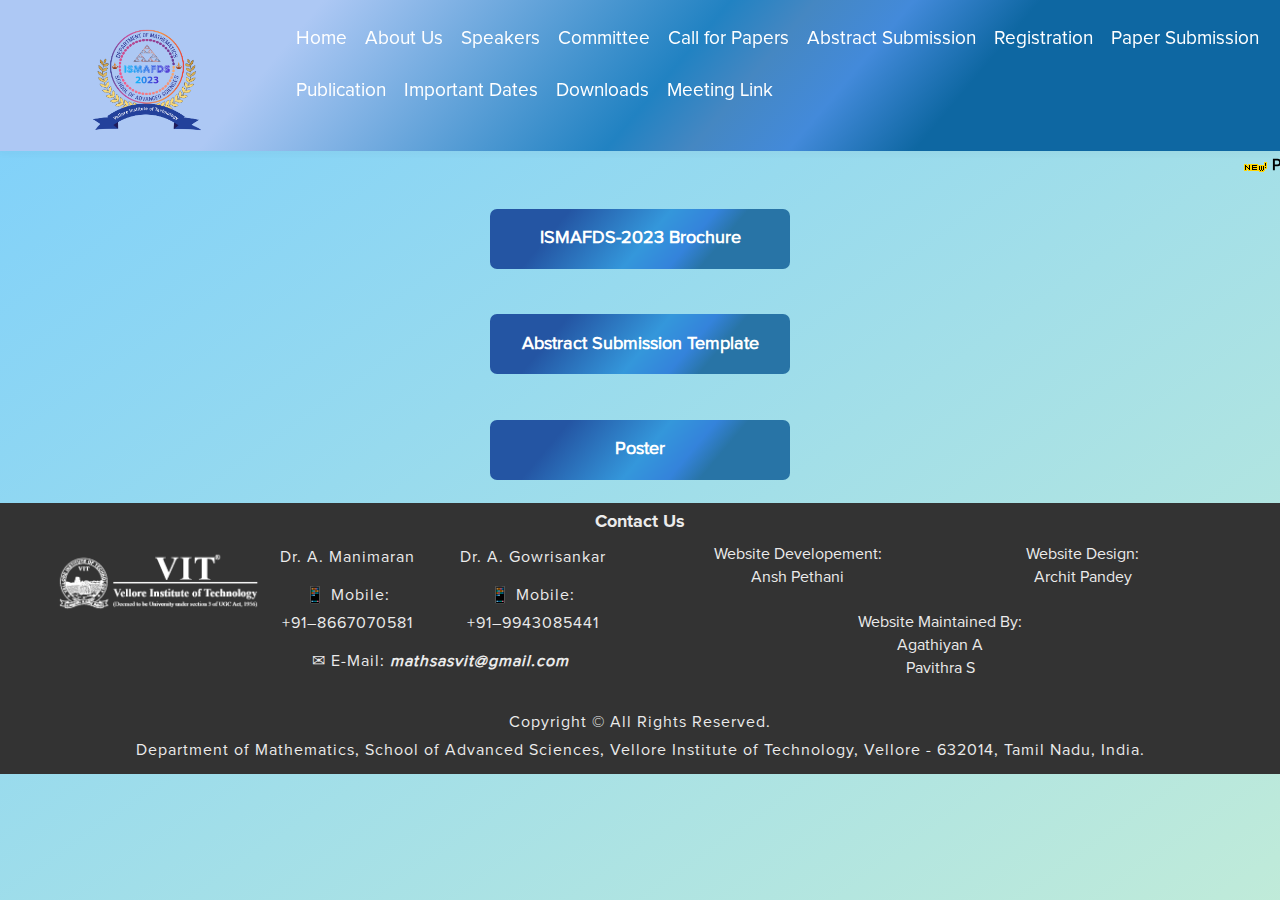
<file: SAS Conference page VIT/downloads.html>
<!DOCTYPE html>
<html lang="en">

<meta http-equiv="content-type" content="text/html;charset=UTF-8" />

<head>
    <title>ISMAFDS-23</title>
    <meta charset="utf-8">
    <meta http-equiv="X-UA-Compatible" content="IE=Edge">
    <meta name="viewport" content="width=device-width, initial-scale=1">
    <meta name="keywords" content="">
    <meta name="description" content="">
    <!-- STYLESHEET CSS FILES -->
    <link rel="stylesheet" href="css/bootstrap.min.css">
    <link rel="stylesheet" href="css/animate.min.css">
    <link rel="stylesheet" href="css/font-awesome.min.css">
    <link rel="stylesheet" href="css/nivo-lightbox.css">
    <link rel="stylesheet" href="css/nivo_themes/default/default.css">
    <link rel="stylesheet" href="css/style.css">
    <link rel="stylesheet" type="text/css" href="css/slick.css">
    <link rel="stylesheet" type="text/css" href="css/slick-theme.css">
  
</head>

<body data-spy="scroll" data-target=".navbar-collapse" data-offset="50">
    <div id="header"></div>

    <!--Brochure download-->
    <div class="col-md-12">
        <br>
        <center>
            <a style="color:white;" href="Brouchure.pdf" download><button class="brochuredlbtn">ISMAFDS-2023 Brochure</button></a>
        </center>
        <br>
    </div>

    <!--Abstract Template download-->
    <div class="col-md-12">
        <br>
        <center>
            <a style="color:white;" href="LaTeX Template.rar" download><button class="brochuredlbtn">Abstract Submission Template</button></a>
        </center>
        <br>
    </div>

    <!--Poster download-->
    <div class="col-md-12">
        <br>
        <center>
            <a style="color:white;" href="LaTeX Template.rar" download><button class="brochuredlbtn">Poster</button></a>
        </center>
        <br>
    </div>

    <div id="footer"></div>
    
    <!-- JS FILES -->
    <script src="js/jquery.js"></script>
    <script src="js/bootstrap.min.js"></script>
    <script src="js/nivo-lightbox.min.js"></script>
    <script src="js/smoothscroll.js"></script>
    <script src="js/jquery.sticky.js"></script>
    <script src="js/jquery.parallax.js"></script>
    <script src="js/wow.min.js"></script>
    <script src="js/custom.js"></script>
    <script type="text/javascript" src="js/slick.min.js"></script>
</body>
</html>
</file>
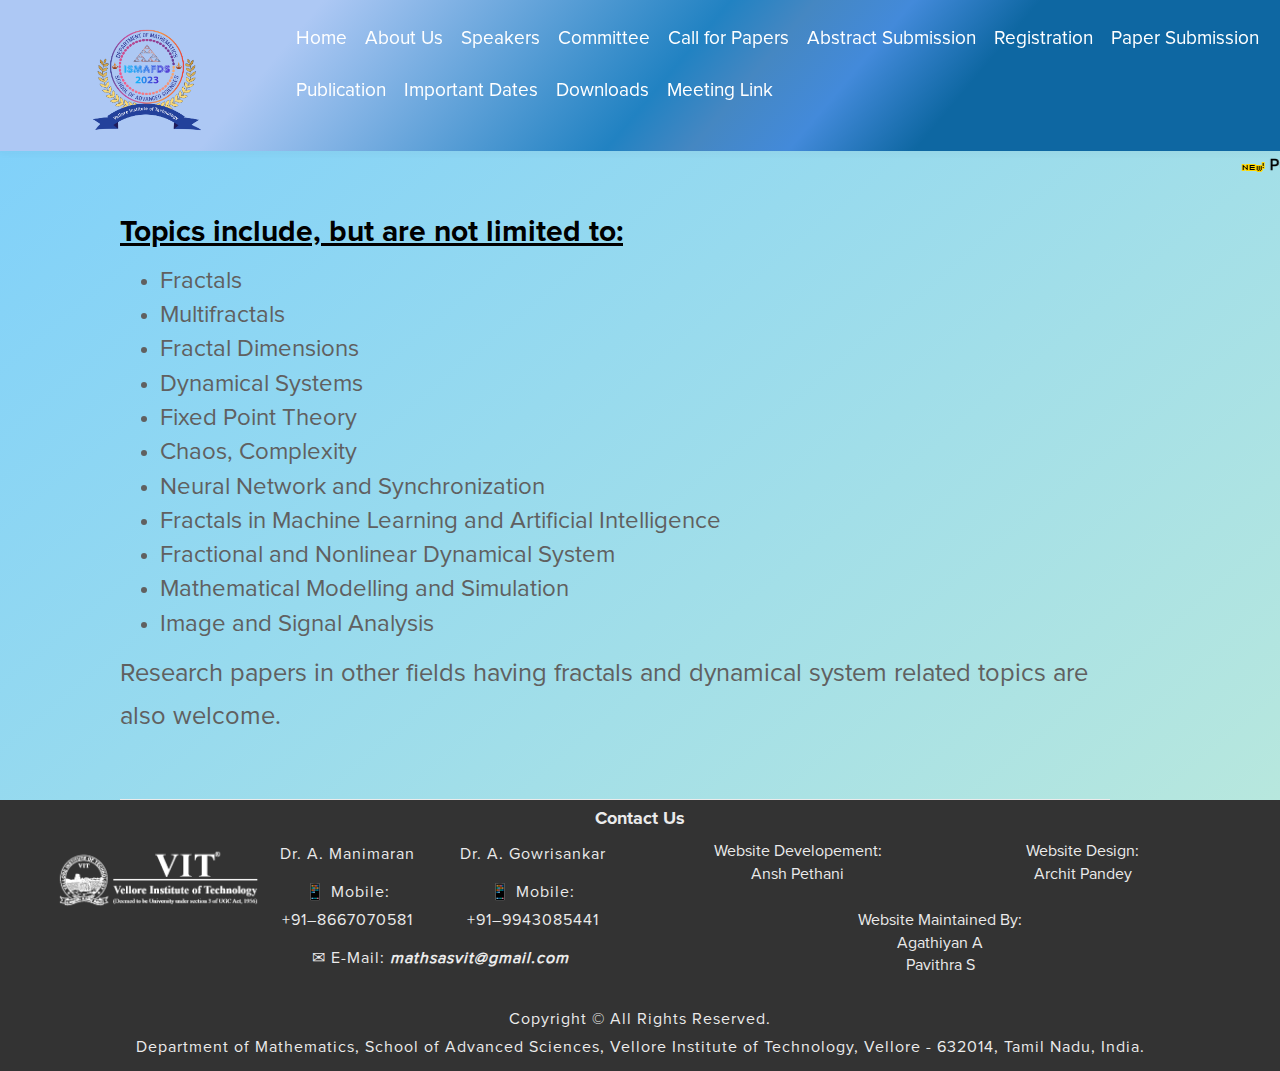
<file: SAS Conference page VIT/papers.html>
<!DOCTYPE html>
<html lang="en">

<meta http-equiv="content-type" content="text/html;charset=UTF-8" />

<head>
    <title>ISMAFDS-23</title>
    <meta charset="utf-8">
    <meta http-equiv="X-UA-Compatible" content="IE=Edge">
    <meta name="viewport" content="width=device-width, initial-scale=1">
    <meta name="keywords" content="">
    <meta name="description" content="">
    <!-- STYLESHEET CSS FILES -->
    <link rel="stylesheet" href="css/bootstrap.min.css">
    <link rel="stylesheet" href="css/animate.min.css">
    <link rel="stylesheet" href="css/font-awesome.min.css">
    <link rel="stylesheet" href="css/nivo-lightbox.css">
    <link rel="stylesheet" href="css/nivo_themes/default/default.css">
    <link rel="stylesheet" href="css/style.css">
    <link rel="stylesheet" type="text/css" href="css/slick.css">
    <link rel="stylesheet" type="text/css" href="css/slick-theme.css">
   
</head>

<body data-spy="scroll" data-target=".navbar-collapse" data-offset="50">
 
    <div id="header"></div>
    

      <!-- call for papers section -->
      <section id="call_for_papers">
        <div class="container">
            <div class="row">
                <div class="col-md-12">
                    <div class="desk-ev-content-1 wow fadeIn">
                        <div class="desk-ev-header-1">
                            <h3 style="color: black;text-decoration: underline;"> Topics include, but are not limited to:</h3>
                            <font size="5px">
                                <ul class="listing" style="padding-top: 5px;">
                                     <li> Fractals </li> 
                                     <li> Multifractals </li>
                                     <li> Fractal Dimensions </li>
                                     <li> Dynamical Systems </li>  
                                     <li> Fixed Point Theory </li>
                                     <li> Chaos, Complexity </li>
                                     <li> Neural Network and Synchronization </li> 
                                     <li> Fractals in Machine Learning and Artificial Intelligence </li>
                                     <li> Fractional and Nonlinear Dynamical System </li>
                                     <li> Mathematical Modelling and Simulation </li>  
                                     <li> Image and Signal Analysis </li>
                                </ul>
                            </font>
                            <div class="wow bounce"><small>Research papers in other fields having fractals and dynamical system related topics are also welcome.</small><br><br></div>
                        </div>
                    </div>
                </div>

            </div>
        </div>
    </section>
   
    <div id="footer"></div>
    <!-- JS FILES -->
    <script src="js/jquery.js"></script>
    <script src="js/bootstrap.min.js"></script>
    <script src="js/nivo-lightbox.min.js"></script>
    <script src="js/smoothscroll.js"></script>
    <script src="js/jquery.sticky.js"></script>
    <script src="js/jquery.parallax.js"></script>
    <script src="js/wow.min.js"></script>
    <script src="js/custom.js"></script>
    <script type="text/javascript" src="js/slick.min.js"></script>
</body>
</html>
</file>
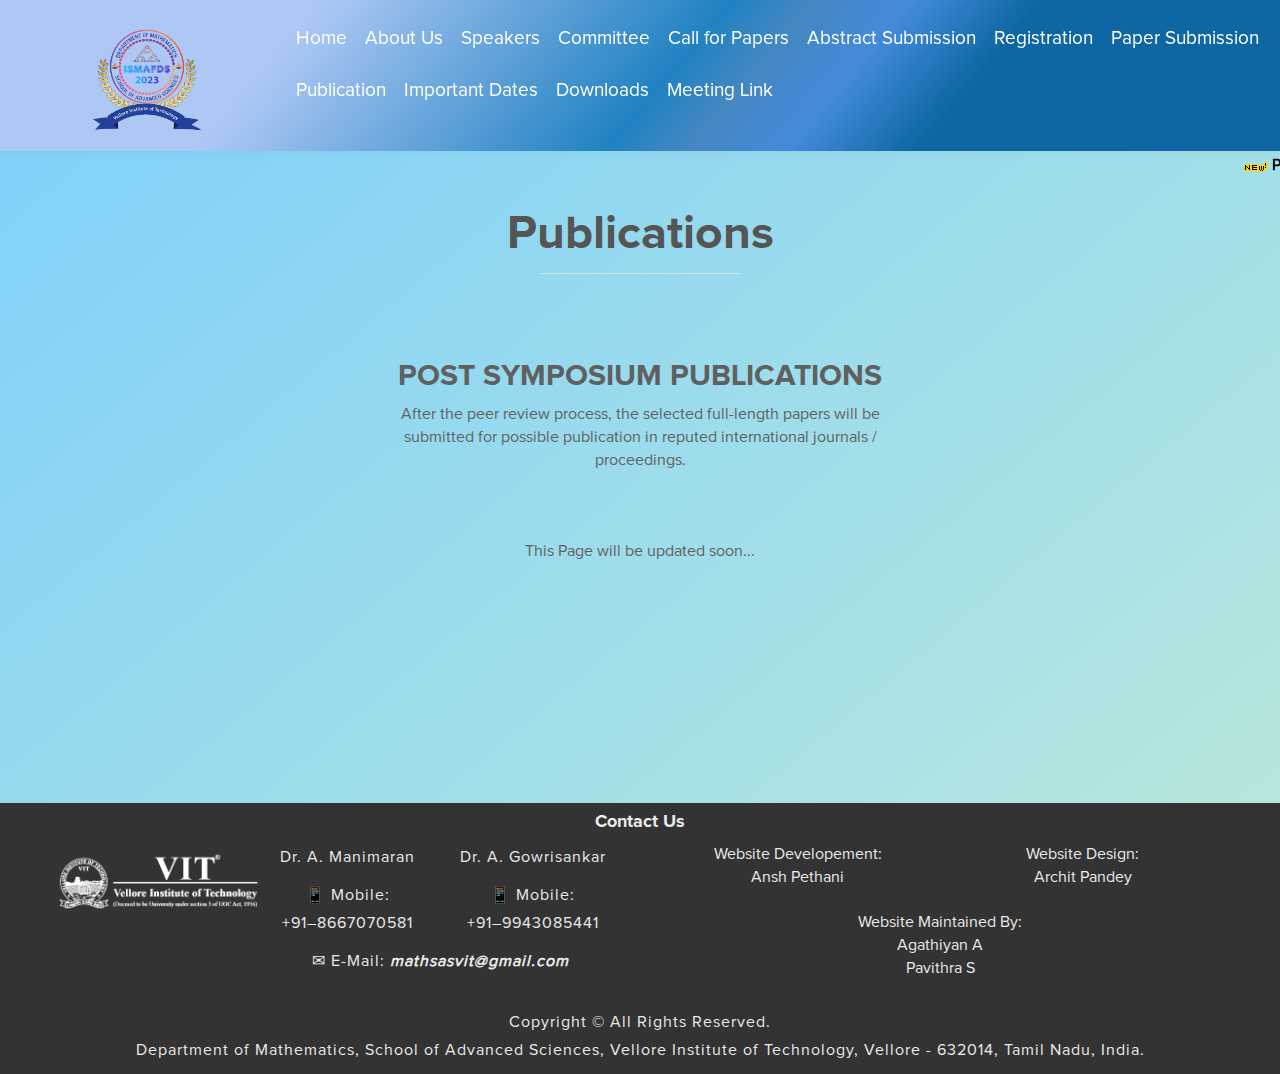
<file: SAS Conference page VIT/publications.html>
<!DOCTYPE html>
<html lang="en">

<meta http-equiv="content-type" content="text/html;charset=UTF-8" />

<head>
    <title>ISMAFDS-23</title>
    <meta charset="utf-8">
    <meta http-equiv="X-UA-Compatible" content="IE=Edge">
    <meta name="viewport" content="width=device-width, initial-scale=1">
    <meta name="keywords" content="">
    <meta name="description" content="">
    <!-- STYLESHEET CSS FILES -->
    <link rel="stylesheet" href="css/bootstrap.min.css">
    <link rel="stylesheet" href="css/animate.min.css">
    <link rel="stylesheet" href="css/font-awesome.min.css">
    <link rel="stylesheet" href="css/nivo-lightbox.css">
    <link rel="stylesheet" href="css/nivo_themes/default/default.css">
    <link rel="stylesheet" href="css/style.css">
    <link rel="stylesheet" type="text/css" href="css/slick.css">
    <link rel="stylesheet" type="text/css" href="css/slick-theme.css">
  
</head>

<body data-spy="scroll" data-target=".navbar-collapse" data-offset="50">
 
    <div id="header"></div>

    <!-- publications -->
    <section>
        <div class="container">
            <div class="row">
                <div class="col-md-offset-3 col-md-6 col-md-offset-3  col-sm-offset-2 col-sm-8 col-sm-offset-2 title title-inverse wow flipInY" data-wow-delay="0.5s">
                    <h2>Publications</h2>
                    <hr>
                    <br>
                    <br>
                    <div class="col-md-12">
                        <h3>POST SYMPOSIUM PUBLICATIONS</h3>
                        After the peer review process, the selected full-length papers will be submitted for possible publication in reputed international journals / proceedings.<br><br><br><br>
                    </div>
                    <div style="min-height: 47vh;">This Page will be updated soon...</div> 
                </div>
            </div>
        </div>
    </section>
    
    <div id="footer"></div>

    <!-- JS FILES -->
    <script src="js/jquery.js"></script>
    <script src="js/bootstrap.min.js"></script>
    <script src="js/nivo-lightbox.min.js"></script>
    <script src="js/smoothscroll.js"></script>
    <script src="js/jquery.sticky.js"></script>
    <script src="js/jquery.parallax.js"></script>
    <script src="js/wow.min.js"></script>
    <script src="js/custom.js"></script>
    <script type="text/javascript" src="js/slick.min.js"></script>
</body>
</html>
</file>
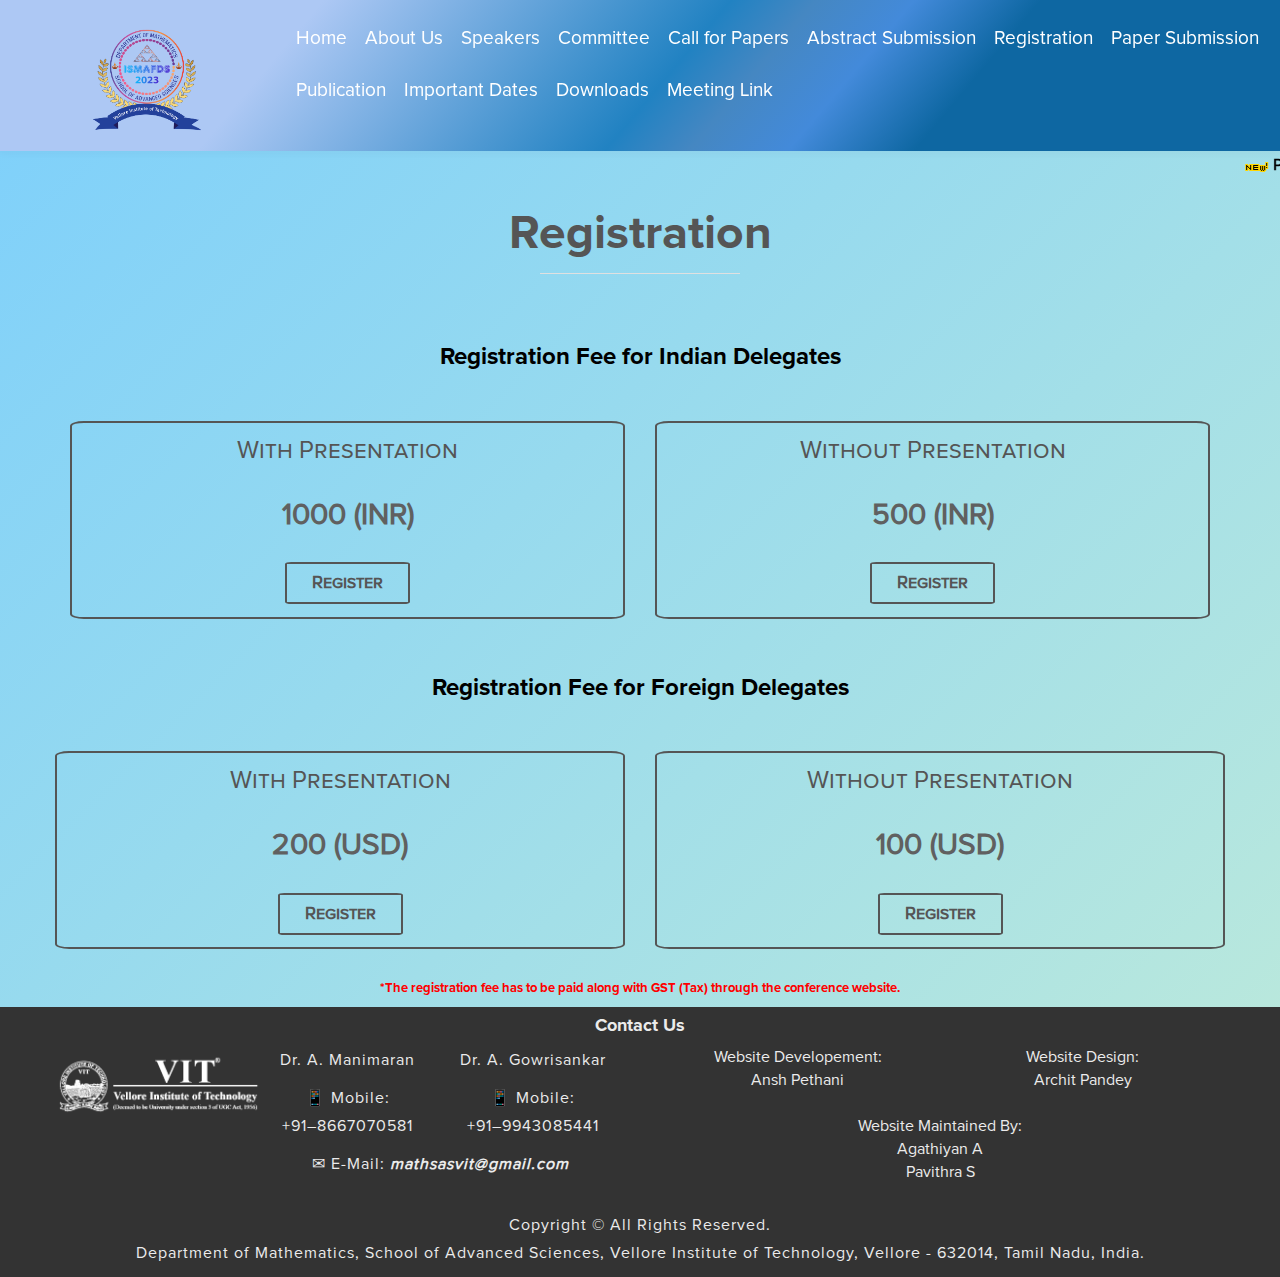
<file: SAS Conference page VIT/register.html>
<!DOCTYPE html>
<html lang="en">

<meta http-equiv="content-type" content="text/html;charset=UTF-8" />

<head>
    <title>ISMAFDS-23</title>
    <meta charset="utf-8">
    <meta http-equiv="X-UA-Compatible" content="IE=Edge">
    <meta name="viewport" content="width=device-width, initial-scale=1">
    <meta name="keywords" content="">
    <meta name="description" content="">
    <!-- STYLESHEET CSS FILES -->
    <link rel="stylesheet" href="css/bootstrap.min.css">
    <link rel="stylesheet" href="css/animate.min.css">
    <link rel="stylesheet" href="css/font-awesome.min.css">
    <link rel="stylesheet" href="css/nivo-lightbox.css">
    <link rel="stylesheet" href="css/nivo_themes/default/default.css">
    <link rel="stylesheet" href="css/style.css">
    <link rel="stylesheet" type="text/css" href="css/slick.css">
    <link rel="stylesheet" type="text/css" href="css/slick-theme.css">
   
</head>

<body data-spy="scroll" data-target=".navbar-collapse" data-offset="50">
 
    <div id="header"></div>

      <!-- registration section -->
      <div id="registration">
        <div class="container">
            <div class="row">
                <div class="col-md-offset-3 col-md-6 col-md-offset-3  col-sm-offset-2 col-sm-8 col-sm-offset-2 title title-inverse wow fadeInUp" data-wow-delay="0.5s">
                    <h2>Registration </h2>
                    <hr>
                </div>
            </div>

            <div class="col-md-offset-3 col-md-6 col-md-offset-3  col-sm-offset-2 col-sm-8 col-sm-offset-2 title title-inverse wow fadeInUp" data-wow-delay="0.5s">
                <h4 style="color:black;">Registration Fee for Indian Delegates </h4>
            </div>

            <div class="row">
                <div class="col-md-6 wow flipInX" data-wow-delay="0.3s">
                    <ul class="price">
                        <li class="header">With Presentation
                        </li>
                        <li> 1000 (INR) </li>
                        <li><a target="_blank" href="https://web.vit.ac.in/bigtc2021/"  target="_blank" class="price-button">Register</a></li>
                    </ul>
                </div>

                <div class="col-md-6 wow flipInX" data-wow-delay="0.3s">
                    <ul class="price">
                        <li class="header">Without Presentation
                        </li>
                        <li> 500 (INR) </li>
                        <li><a target="_blank" href="https://web.vit.ac.in/bigtc2021/"  target="_blank" class="price-button">Register</a></li>
                    </ul>
                </div>
                <div class="col-md-offset-3 col-md-6 col-md-offset-3  col-sm-offset-2 col-sm-8 col-sm-offset-2 title title-inverse wow fadeInUp" data-wow-delay="0.5s">
                    <br><br><h4 style="color:black;">Registration Fee for Foreign Delegates </h4>
                </div>
               
                <div class="row">
                    <div class="col-md-6 wow flipInX" data-wow-delay="0.3s">
                        <ul class="price">
                            <li class="header">With Presentation</li>
                            <li> 200 (USD) </li>
                            <li><a target="_blank" href="https://web.vit.ac.in/bigtc2021/"  target="_blank" class="price-button">Register</a></li>
                        </ul>
                    </div>
    
                    <div class="col-md-6 wow flipInX" data-wow-delay="0.3s">
                        <ul class="price">
                            <li class="header">Without Presentation
                            </li>
                            <li> 100 (USD) </li>
                            <li><a target="_blank" href="https://web.vit.ac.in/bigtc2021/"  target="_blank" class="price-button">Register</a></li>
                        </ul>
                        <br>
                    </div>
    

            </div>

            <h5 style="color: red; font-size: small;"> *The registration fee has to be paid along with GST (Tax) through the conference website. </h5>



        </div>
    </div>

    <div id="footer"></div>
      <!-- JS FILES -->
      <script src="js/jquery.js"></script>
      <script src="js/bootstrap.min.js"></script>
      <script src="js/nivo-lightbox.min.js"></script>
      <script src="js/smoothscroll.js"></script>
      <script src="js/jquery.sticky.js"></script>
      <script src="js/jquery.parallax.js"></script>
      <script src="js/wow.min.js"></script>
      <script src="js/custom.js"></script>
      <script type="text/javascript" src="js/slick.min.js"></script>
  </body>
  </html>
</file>
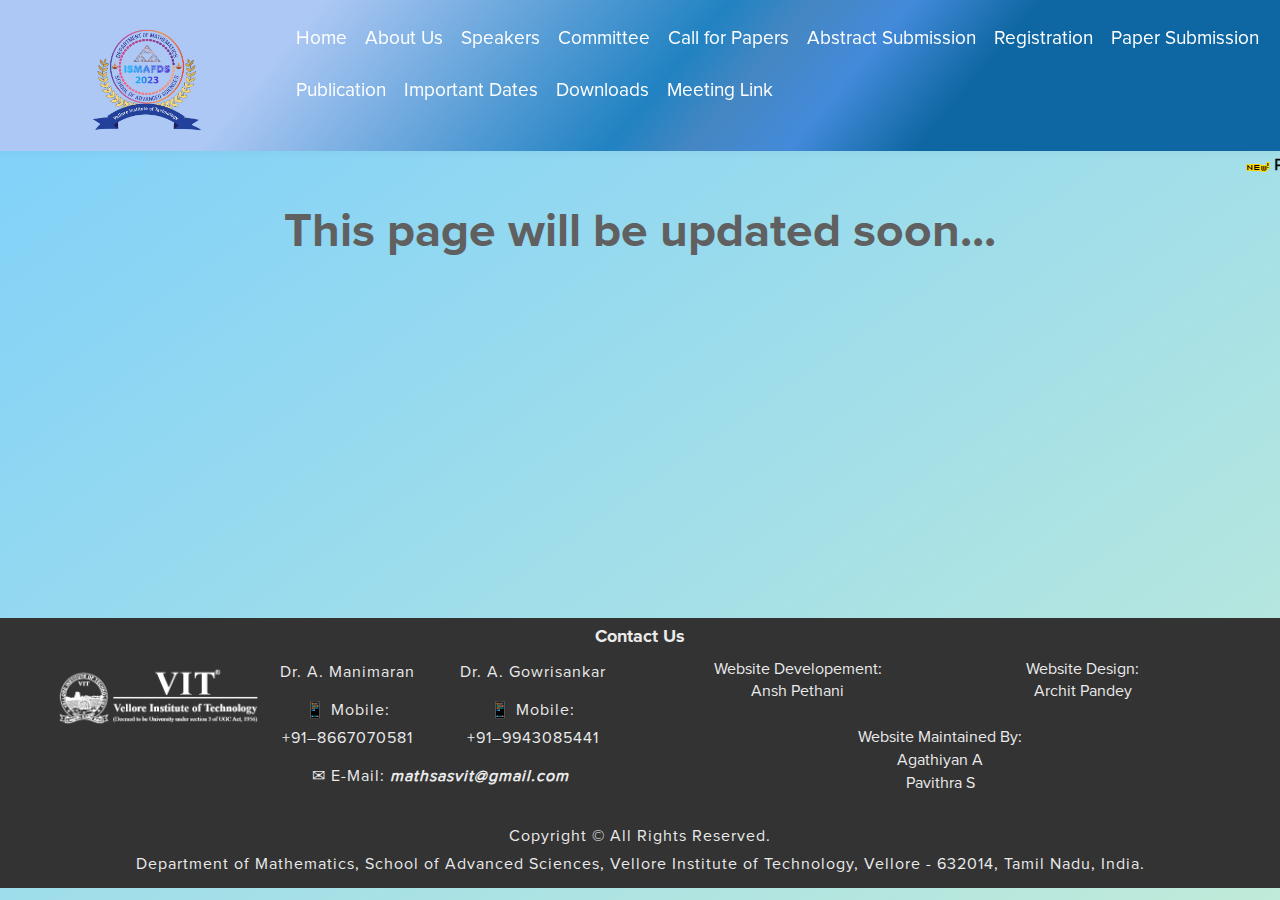
<file: SAS Conference page VIT/submission.html>
<!DOCTYPE html>
<html lang="en">

<meta http-equiv="content-type" content="text/html;charset=UTF-8" />

<head>
    <title>ISMAFDS-23</title>
    <meta charset="utf-8">
    <meta http-equiv="X-UA-Compatible" content="IE=Edge">
    <meta name="viewport" content="width=device-width, initial-scale=1">
    <meta name="keywords" content="">
    <meta name="description" content="">
    <!-- STYLESHEET CSS FILES -->
    <link rel="stylesheet" href="css/bootstrap.min.css">
    <link rel="stylesheet" href="css/animate.min.css">
    <link rel="stylesheet" href="css/font-awesome.min.css">
    <link rel="stylesheet" href="css/nivo-lightbox.css">
    <link rel="stylesheet" href="css/nivo_themes/default/default.css">
    <link rel="stylesheet" href="css/style.css">
    <link rel="stylesheet" type="text/css" href="css/slick.css">
    <link rel="stylesheet" type="text/css" href="css/slick-theme.css">
  
</head>

<body data-spy="scroll" data-target=".navbar-collapse" data-offset="50">
    <div id="header"></div>

    <div style="min-height: 48vh;"><h2>This page will be updated soon...</h2></div>

    <div id="footer"></div>
    
    <!-- JS FILES -->
    <script src="js/jquery.js"></script>
    <script src="js/bootstrap.min.js"></script>
    <script src="js/nivo-lightbox.min.js"></script>
    <script src="js/smoothscroll.js"></script>
    <script src="js/jquery.sticky.js"></script>
    <script src="js/jquery.parallax.js"></script>
    <script src="js/wow.min.js"></script>
    <script src="js/custom.js"></script>
    <script type="text/javascript" src="js/slick.min.js"></script>
</body>
</html>
</file>
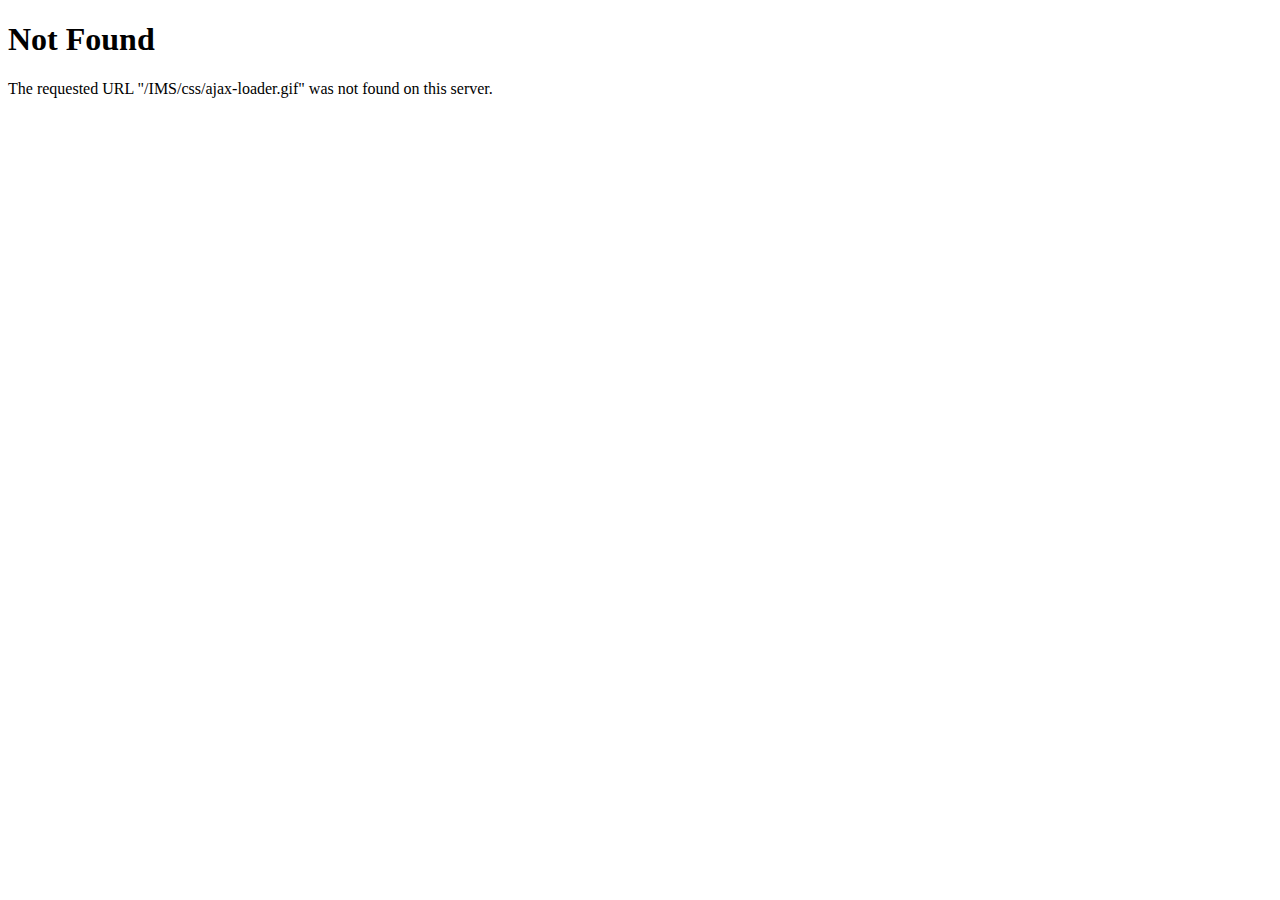
<file: SAS Conference page VIT/css/ajax-loader.html>
<!DOCTYPE html PUBLIC "-//W3C//DTD XHTML+RDFa 1.0//EN" "http://www.w3.org/MarkUp/DTD/xhtml-rdfa-1.dtd"><html xmlns="http://www.w3.org/1999/xhtml">
<!-- Mirrored from 6bigtc-2021.netlify.app/css/ajax-loader.html by HTTrack Website Copier/3.x [XR&CO'2014], Fri, 18 Dec 2020 03:37:42 GMT -->
<!-- Added by HTTrack --><meta http-equiv="content-type" content="text/html;charset=UTF-8" /><!-- /Added by HTTrack -->
<head><title>404 Not Found</title></head><body><h1>Not Found</h1><p>The requested URL "/IMS/css/ajax-loader.gif" was not found on this server.</p></body>
<!-- Mirrored from 6bigtc-2021.netlify.app/css/ajax-loader.html by HTTrack Website Copier/3.x [XR&CO'2014], Fri, 18 Dec 2020 03:37:42 GMT -->
</html>
</file>
<file: SAS Conference page VIT/css/style.css>
body {
	/*background: #f8f8f8;*/
	background: linear-gradient(
		to bottom right,
		rgba(124, 207, 252, 1),
		rgba(3, 174, 104, 0.25)
	);
	color: #606060;
	font-family: 'Proxima', sans-serif;
	font-size: 16px;
	font-weight: 400;
	margin: 0;
	padding: 0;
	position: relative;
	min-height: 100vh;
	display: flex;
	flex-direction: column;
}

.brochuredlbtn{
	border: 0;
	background: linear-gradient(130deg, rgba(36, 85, 163, 1) 23%, rgba(52, 151, 219, 1) 52%, rgba(52, 142, 219, 1) 58%, rgba(52, 131, 219, 1) 65%, rgba(40, 116, 166, 1) 74%);
	font-size: 18px;
	font-weight: bold;
	color: white;
	height: 60px;
	width: 300px;
	border-radius: 7px;
}

.brochuredlbtn:hover{
	box-shadow: 2px 2px 2px 2px black;
	background: linear-gradient(130deg, rgba(36, 85, 163, 1) 23%, rgba(52, 151, 219, 1) 52%, rgba(52, 142, 219, 1) 58%, rgba(52, 131, 219, 1) 65%, rgba(40, 116, 166, 1) 74%);
}

html,
body {
	-webkit-font-smoothing: antialiased;
	-moz-osx-font-smoothing: grayscale;
	overflow-x: hidden;
	text-align: center;
	vertical-align: middle;
}

@font-face {
	font-family: 'Proxima';
	src: url(../fonts/ProximaNova-Regular.otf);
}

@font-face {
	font-family: 'Proxima Bold';
	src: url(../fonts/ProximaNova-Bold.otf);
}

h1,
h2,
h3,
h4,
h5,
h6 {
	font-family: 'Proxima Bold';
	font-weight: bold;
}

p {
	letter-spacing: 1px;
	line-height: 28px;
}

hr {
	border-color: #e0e0e0;
	margin: 0 auto 20px auto;
	width: 200px !important;
}

h1 {
	font-size: 60px;
}

h2 {
	font-size: 48px;
}

h3 {
	font-size: 30px;
}

h4 {
	font-size: 24px;
}

h5 {
	font-size: 18px;
}

h6 {
	font-size: 16px;
}

ol {
	display: block;
	list-style-type: decimal;
	margin-top: 1em;
	margin-bottom: 1em;
	margin-left: 0;
	margin-right: 0;
	padding-left: 40px;
	font-size: 20px;
	text-align: left;
	font-weight: 900;
}

.title {
	padding-bottom: 40px;
}

.title h2 {
	color: #ebebeb;
	line-height: 1.2em;
}

.title-inverse h2 {
	color: #555555;
}

.title p {
	padding-top: 14px;
	padding-bottom: 30px;
}

.parallax-section {
	background-attachment: fixed !important;
	background-size: cover !important;
}

/* preloader section */

.preloader {
	position: fixed;
	top: 0;
	left: 0;
	width: 100%;
	height: 100%;
	z-index: 99999;
	display: -webkit-flex;
	display: -ms-flexbox;
	display: flex;
	-webkit-flex-flow: row nowrap;
	-ms-flex-flow: row nowrap;
	flex-flow: row nowrap;
	-webkit-justify-content: center;
	-ms-flex-pack: center;
	justify-content: center;
	-webkit-align-items: center;
	-ms-flex-align: center;
	align-items: center;
	background: none repeat scroll 0 0 #fff;
	background: none repeat scroll 0 0 #f9f9f9;
}

.sk-spinner-wave.sk-spinner {
	width: 50px;
	height: 30px;
	text-align: center;
	font-size: 10px;
}

.sk-spinner-wave div {
	background-color: #000000;
	height: 100%;
	width: 6px;
	display: inline-block;
	-webkit-animation: sk-waveStretchDelay 1.2s infinite ease-in-out;
	animation: sk-waveStretchDelay 1.2s infinite ease-in-out;
}

.sk-spinner-wave .sk-rect2 {
	-webkit-animation-delay: -1.1s;
	animation-delay: -1.1s;
}

.sk-spinner-wave .sk-rect3 {
	-webkit-animation-delay: -1s;
	animation-delay: -1s;
}

.sk-spinner-wave .sk-rect4 {
	-webkit-animation-delay: -0.9s;
	animation-delay: -0.9s;
}

.sk-spinner-wave .sk-rect5 {
	-webkit-animation-delay: -0.8s;
	animation-delay: -0.8s;
}

@-webkit-keyframes sk-waveStretchDelay {
	0%,
	40%,
	100% {
		-webkit-transform: scaleY(0.4);
		transform: scaleY(0.4);
	}

	20% {
		-webkit-transform: scaleY(1);
		transform: scaleY(1);
	}
}

@keyframes sk-waveStretchDelay {
	0%,
	40%,
	100% {
		-webkit-transform: scaleY(0.4);
		transform: scaleY(0.4);
	}

	20% {
		-webkit-transform: scaleY(1);
		transform: scaleY(1);
	}
}

/* home section */

#home {
	background: linear-gradient(
			to bottom right,
			rgba(36, 36, 36, 0.6),
			rgba(36, 36, 36, 0.6)
		),
		url('../images/slider.jpg') 0 repeat-y fixed;
	background-size: cover;
	color: #ffffff;
	height: 135vh;
	text-align: center;
	position: relative;
}

#home .container {
	width: 100%;
	width:1600px
}

#home .heading {
	position: absolute;
	top: 40%;
	left: 50%;
	transform: translate(-50%, -30%);
}

#home .heading h1 {
	font-size: 30px;
}

#home .heading h2 {
	font-size: 22px;
}

#home .heading h3 {
	font-size: 18px;
}

#home-logo div {
	display: inline-block;
	position: relative;
}

#home-logo div:nth-child(odd) {
	display: none;
}

#home-logo #vitlogo {
	float: left;
}

#home-logo #icamslogo {
	float: center;
}

#home-logo #VITMASlogo {
	float: right;
}

#vitlogo img {
	width: 275px;
	height: auto;
}

#icamslogo img {
	width: 250px;
	height: auto;
}

#VITMASlogo img {
	width: 80px;
	height: auto;
}

#home .btn {
	background: #ffffff;
	border-radius: 4px;
	border: 3px solid #fff;
	color: rgba(3, 174, 104, 0.75);
	font-size: 22px;
	font-weight: bolder;
	padding: 10px 40px;
}

#home .btn:hover {
	background-color: transparent;
	color: #fff;
	transition: all 0.4s ease-in-out;
}

/* navigation section */

.navbar-default {
	background: linear-gradient(130deg, rgb(173, 200, 244) 23%,
										rgb(33, 130, 194) 52%, 
										rgb(69, 135, 194) 58%, 
										rgb(67, 138, 218) 65%, 
										rgb(14, 103, 162) 74%);
	border: none;
	box-shadow: 0 2px 8px 0 rgba(50, 50, 50, 0.04);
	margin: 0 !important;
	z-index: 20;  
	width: 100%;
	color: white;
	top: 0;

}

.navbar-default .navbar-brand {
	font-size: 40px;
	font-weight: bold;
	margin: 0;
	line-height: 40px !important;
}

.navbar-default .navbar-nav li a {
	color: #606060;
	font-weight: bold;
	padding-right: 10px;
	line-height: 40px;
}

.navbar-default .navbar-nav li a:hover {
	color: rgba(3, 174, 104, 0.75);
}

.navbar-default .navbar-nav > li > a:hover,
.navbar-default .navbar-nav > li > a:focus {
	color: #606060;
	background-color: transparent;
	font-weight: bold;
	font-size: 20px;
}

.navbar-default .navbar-nav > .active > a,
.navbar-default .navbar-nav > .active > a:hover,
.navbar-default .navbar-nav > .active > a:focus {
	color: rgba(4, 62, 121, 1);
	background-color: transparent;
	font-weight: bold;
	font-size: 20px;
}

.navbar-default .navbar-toggle {
	border: none;
	padding-top: 12px;
}

.navbar-default .navbar-toggle .icon-bar {
	background: rgba(3, 174, 104, 0.75);
	border-color: transparent;
}

.navbar-default .navbar-toggle:hover,
.navbar-default .navbar-toggle:focus {
	background-color: transparent;
}

.navbar .container {
	padding: 0;
	margin: 0;
	margin-left: 5px;
	width: 1550px;
}

/* countdown section */

#countdown {
	padding: 50px 0 40px 0;
	background-color: #ebebeb;
}

#countdown .countdown-line {
	font-size: 22px;
	padding-bottom: 12px;
	font-weight: bold;
	font-variant: small-caps;
}

#clockdiv {
	font-family: sans-serif;
	color: #fff;
	display: inline-block;
	font-weight: 100;
	text-align: center;
	font-size: 30px;
}

#clockdiv > div {
	padding: 0 5px 5px 5px;
	font-size: 32px;
	background: #fff;
	color: #555555;
	font-variant: small-caps;
	border-radius: 5%;
	display: inline-block;
}

#clockdiv div > span {
	padding: 5px 15px 0 15px;
	font-size: 40px;
	font-weight: bold;
	background: #fff;
	color: #393939;
	display: inline-block;
}

.smalltext {
	padding-top: 5px;
	font-size: 16px;
}

#icams p {
	text-align: justify;
	padding-top: 25px;
}

#icams a {
	margin-top: 25px;
	border: 2px solid #555555;
	color: #555555;
	background-color: #ebebeb;
	border-radius: 5%;
	padding: 10px 25px;
	text-align: center;
	text-decoration: none;
	font-size: 18px;
	font-variant: small-caps;
	font-weight: bold;
	transition: all 0.5s;
}

#icams a:hover {
	color: #ebebeb;
	text-decoration: none;
	border: 2px solid #555555;
	background-color: #555555;
	cursor: pointer;
}

/* intro section */

#intro {
	padding: 200px 0 80px 0;
}

#intro h4 {
	padding-bottom: 16px;
}

#intro p {
	text-align: justify;
}

#intro1 {
	padding: 200px 0 80px 0;
}

#intro1 h4 {
	padding-bottom: 16px;
}

#intro1 p {
	text-align: justify;
}

/* awards section */

#awards {
	padding: 200px 0 80px 0;
}

#awards h4 {
	padding-bottom: 16px;
}

#awards p {
	text-align: justify;
}

/* papercalls section */

#papercalls {
	padding: 200px 0 80px 0;
	background-color: #ebebeb;
}

#papercalls div p {
	text-align: justify;
}

#papercalls div p a:link {
	color: #555555;
	text-decoration: underline;
}

#papercalls div p:nth-child(2) {
	padding-top: 25px;
	text-align: left;
}

#papercalls #papernames {
	text-align: left;
}

#papercalls #papernames a {
	color: #555555;
	cursor: pointer;
}

/* work section */

#work {
	background: linear-gradient(
		to bottom left,
		rgba(255, 255, 255),
		rgba(3, 174, 104, 0.75) 80%
	);
	color: rgba(50, 50, 50, 0.75);
	padding: 200px 0 80px 0;
}

#work .container {
	width: 100%;
	padding: 0;
	margin: 0;
}

#work .container .row {
	margin: 0 25px;
}

.sidenav {
	padding: 0px;
	overflow: auto;
	font-weight: bold;
}

.sidenav ul {
	list-style-type: none;
	text-align: center;
	margin: 0px;
	padding: 0px;
}

.sidenav ul li {
	text-decoration: none;
	display: block;
	background-color: #ebebeb;
	color: #393939;
	cursor: pointer;
	padding: 0;
	transition: 0.2s;
}

[class^='ev-header-'] {
	font-size: 25px;
	padding: 20px 30px;
	margin: 10px 0;
}

[class^='mob-ev-content-'] {
	font-size: 14px;
	padding: 20px 30px;
	padding-top: 18px;
	text-align: justify;
}

.listing {
	border-left: solid 5px rgba(3, 174, 104, 0.75);
	padding-top: 25px;
}

.listing li {
	text-align: left;
}

/* accomodation section */

#accomodation {
	padding: 200px 0 80px 0;
	background-color: #ebebeb;
}

#accomodation .table tr th {
	text-align: center;
}

#accomodation .table tr td:nth-child(odd) {
	text-align: left;
}

/* timeline section */

#timeline {
	padding: 200px 0 80px 0;
	background-color: #f8f8f8;
}

#timeline .container {
	width: 100%;
	padding: 0;
	margin: 0;
}

.inner-timeline-container {
	padding-top: 50px;
	position: relative;
	overflow: hidden;
	z-index: 5;
}

.inner-timeline-container:before {
	content: '';
	position: absolute;
	top: 30px;
	left: 50%;
	margin-left: -1px;
	width: 2px;
	height: 100%;
	background: rgba(3, 174, 104, 0.75);
}

#timeline .tabs {
	display: inline-block;
	padding: 10px 25px;
	margin: 0;
	border: 3px solid rgba(3, 174, 104, 0.75);
	border-radius: 5%;
	font-weight: bold;
	transition: all 0.5s;
}

#timeline .tabs:hover {
	cursor: pointer;
	background-color: rgba(3, 174, 104, 0.75);
	color: #ebebeb;
}

.timeline-block {
	width: -webkit-calc(50% + 8px);
	width: -moz-calc(50% + 8px);
	width: calc(50% + 8px);
	display: -webkit-box;
	display: -webkit-flex;
	display: -moz-box;
	display: flex;
	-webkit-box-pack: justify;
	-webkit-justify-content: space-between;
	-moz-box-pack: justify;
	justify-content: space-between;
	clear: both;
}

.timeline-block-right {
	float: right;
}

.timeline-block-left {
	float: left;
	direction: rtl;
}

.marker {
	width: 16px;
	height: 16px;
	border-radius: 50%;
	border: 2px solid rgba(3, 174, 104, 0.75);
	background-color: #f8f8f8;
	margin-top: 10px;
	z-index: 9;
}

.timeline-content {
	width: 95%;
	padding: 0 15px;
	color: #666;
}

.timeline-content-right {
	text-align: right;
	direction: ltr;
}

.timeline-content-left {
	text-align: left;
}

.timeline-content h3 {
	margin-top: 5px;
	margin-bottom: 5px;
	font-size: 25px;
	font-weight: 500;
}

.timeline-content span {
	font-size: 14px;
	color: #a4a4a4;
}

.timeline-content p {
	font-size: 14px;
	line-height: 1.5em;
	word-spacing: 1px;
	color: #888;
}

/* speaker section */

#speaker {
	color: #ebebeb;
	padding: 200px 0 80px 0;
}

#speaker .carousel div {
	text-align: center;
	margin: 0 12px;
}

#speaker div img {
	width: 200px;
	height: 200px;
}

/*imp_dates section*/

#imp_dates {
	padding: 100px 0 80px 0;
	color: rgba(50, 50, 50, 1);
	font-weight: bold;
}

#imp_dates table td {
	padding-left: 50px;
	text-align: left;
}

/*Pricing section*/

#pricing {
	background: #ebebeb;
	padding: 200px 0 80px 0;
}

#pricing .container:nth-child(1) div.col-md-3,
div.col-sm-6 {
	padding-bottom: 20px;
}

.price {
	list-style-type: none;
	border: 2.5px solid #555555;
	border-radius: 2.5%;
	margin: 0;
	padding: 0;
	-webkit-transition: 0.3s;
	transition: 0.3s;
}

.price:hover {
	box-shadow: 0 8px 12px 5px rgba(0, 0, 0, 0.2);
}

.price .header {
	color: #555555;
	font-size: 25px;
	font-variant: small-caps;
}

.price li {
	padding: 10px;
	text-align: center;
}

.price li:nth-child(2) {
	font-size: 30px;
	font-weight: bold;
	padding: 15px;
}

.price li:last-child {
	padding: 20px;
}

.price-button {
	border: 2px solid #555555;
	color: #555555;
	border-radius: 5%;
	padding: 10px 25px;
	text-align: center;
	text-decoration: none;
	font-size: 18px;
	font-variant: small-caps;
	font-weight: bold;
	transition: all 0.5s;
}

.price-button:hover {
	color: #ebebeb;
	text-decoration: none;
	border: 2px solid #555555;
	background-color: #555555;
	cursor: pointer;
}

.price-button-sm {
	background-color: #ffffff;
	font-size: 16px;
	padding: 5px 10px;
}

.form-control:focus {
	border-color: rgba(3, 174, 104, 0.75);
	box-shadow: inset 0 1px 1px rgba(0, 0, 0, 0.075),
		0 0 8px rgba(3, 174, 104, 0.75);
}

input[type='number']::-webkit-inner-spin-button,
input[type='number']::-webkit-outer-spin-button {
	-webkit-appearance: none;
	margin: 0;
}

.invi_text {
	display: none;
}

.radio,
.checkbox {
	text-align: left;
	transform: translate(0%, -20%);
}

/*Committee Section*/

#committee {
	background-color: #f8f8f8;
	color: #555555;
	padding: 200px 0 80px 0;
}

#committee .title {
	padding-bottom: 0;
}

#committee .team-gallery {
	padding-top: 50px;
}

#committee .team-gallery .img-container {
	height: 50%;
	overflow: hidden;
}

#committee .team-gallery .img-container img {
	width: 200px;
	height: 200px;
}

#committee .team-gallery .img-desc {
	padding-top: 20px;
}

#committee .team-gallery .img-desc p {
	padding: 0;
	margin: 0;
}

#committee .team-gallery .img-desc p:first-child {
	font-weight: bold;
}

/*.list_name{
    padding-top: 25px;
    height: 500px;
    overflow-y: scroll;
}*/

.list_name div {
	padding-top: 25px;
}

.list_name ul li {
	text-align: left;
}
.list_name ol li {
	margin: 0 25%;
}

/*Downloads section */

#downloads {
	padding: 200px 0 80px 0;
	background-color: #ebebeb;
}

#downloads .brochure {
	padding-bottom: 25px;
}

#downloads .brochure img {
	height: 125px;
	width: auto;
}

#downloads .register img {
	height: 125px;
	width: auto;
}

#downloads h4 span a {
	color: #555555;
}

/*membership section */

#membership {
	padding: 200px 0 80px 0;
	background-color: #ebebeb;
}

#membership .brochure {
	padding-bottom: 25px;
}

#membership .brochure img {
	height: 125px;
	width: auto;
}

#membership .register img {
	height: 125px;
	width: auto;
}

/* google map section */

.google-maps {
	position: relative;
	padding-bottom: 50%;
	/*Aspect ratio*/
	height: 0;
	overflow: hidden;
}

.google-maps iframe {
	position: absolute;
	top: 0;
	left: 0;
	width: 100% !important;
	height: 100% !important;
}

/* contact section */

#contact {
	padding: 200px 0 80px 0;
	margin: 0;
}

#contact .contacts-sec {
	padding-top: 80px;
	text-align: center;
	font-size: 15px;
}

#contact .contacts-sec p:first-child {
	font-size: 15px;
}

#contact .contacts-sec p:nth-child(2) {
	font-size: 18px;
}

/*footer section */

footer {
	color: #ebebeb;
	background-color: #333333;
	padding: 0;
	margin-top: auto;
	padding: 0;
}

.social-icon {
	padding: 0;
	padding-top: 40px;
	margin: 0;
	text-align: center;
	vertical-align: middle;
}

.social-icon li {
	list-style: none;
	display: inline-block;
}

.social-icon li a {
	background: #f8f8f8;
	border-radius: 100%;
	color: rgba(3, 174, 104, 0.75);
	font-size: 32px;
	width: 80px;
	height: 80px;
	line-height: 80px;
	text-align: center;
	text-decoration: none;
	transition: all 0.4s ease-in-out;
	margin: 0 6px 40px 6px;
}

.social-icon li a:hover {
	background: rgba(3, 174, 104, 0.75);
	color: #ffffff;
}

/*@media only screen and (min-width:880px) and (max-width: 900px) {
    #home-logo div:nth-child(odd) {
        display: inline-block;
    }
    #home-logo #icamslogo {
        transform: translate(-10%, 0%);
    }
    #home-logo #siamlogo {
        transform: translate(-40%, 5%);
    }
}*/

/*@media only screen and (min-width:1441px) {
    #home-logo div:nth-child(odd) {
        display: inline-block;
    }
    #home-logo #icamslogo {
        transform: translate(-25%, 0%);
    }
    #home-logo #siamlogo {
        transform: translate(0%, 5%);
    }
}*/

@media only screen and (min-width: 980px) {
	#home-logo div:nth-child(odd) {
		display: inline-block;
	}
}

@media only screen and (min-width: 767px) {
	#home .heading h1 {
		font-size: 55px;
	}

	#home .heading h2 {
		font-size: 35px;
	}

	#home .heading .btn {
		margin-top: 50px;
	}

	#work .container .row {
		margin: 0;
	}

	.sidenav ul {
		margin: 0 60px;
		margin-top: 20px;
	}

	.sidenav ul li {
		box-shadow: 0 4px 8px 0 rgba(0, 0, 0, 0.2), 0 6px 20px 0 rgba(0, 0, 0, 0.19);
		background-color: #ebebeb;
		overflow: auto;
		padding: 0;
		margin-bottom: 10px;
		transition: 0.2s;
	}

	.sidenav ul li:hover {
		color: #ebebeb;
		background-color: #393939;
	}

	[class^='ev-header-'] {
		text-align: left;
		font-size: 20px;
		padding: 15px 0 15px 25px;
	}

	[class^='mob-ev-content-'] {
		display: none;
	}

	[class^='desk-ev-content-'] {
		padding: 10px 50px 0 50px;
		text-align: left;
		font-size: 20px;
	}

	[class^='desk-ev-header-'] {
		text-align: left;
		font-size: 30px;
		margin: 0 50px;
		margin-left: 0px;
		padding-bottom: 20px;
		border-bottom: solid 1px #ebebeb;
	}
	.listing {
		border: none;
	}
	.list_name {
		padding-top: 100px;
	}
	#contact .contacts {
		text-align: left;
	}
}
@media (max-width: 576px) {
	.body {
		font-size: 1rem;
	}
	#home {
		height: 200vh;
	}
	.navbar-header .navbar-brand {
		margin-left: 80px;
		margin-bottom: 10px;
	}
	.navbar .container {
		margin: 0;
	}
	.list_name ol li {
		margin: 0;
	}
}


.logo{
	padding: 0px;
	text-align: left;
	font-size: 22px;
}

.hbtn{
	border: 0px;
	background-color: transparent;
	border-radius: 3px;
	font-size: 19px;
	padding-left:8px;

}

.hbtn:hover{
	border: 0px;
	background-color: lightblue;
	box-shadow: 1px 1px 1px 1px black;
	color: black;
}
.headerbtn{
	padding-left: 1px;
	padding-right: 0px;
	padding-top: 10px;
}

.marqbg{
	background-color: lightblue;
}

        /* .abc {
            display: inline-block;
            background-color: #03ae68;
        }
         */
        
		 * {
            margin: 0;
        }

        
        .abcd {
            display: inline-block;
            background-color: darkgoldenrod;
        }
        
        .images {
            display: flex;
            justify-content: space-between;
        }
        
        .image_container {
            padding: 0rem 8rem;
        }
        
        .image_container img {
            max-width: 100%;
            padding-top: 10px;
            height: 13rem;
        }
        
        .image_container_2 img {
            padding-top: 20px;
            height: 14.5rem;
        }
        
        @media screen and (max-width: 480px) {
            .image_container img {
                max-width: 100%;
                padding-top: 10px;
                height: 8rem;
            }
            .image_container_2 img {
                padding-top: 20px;
                height: 6rem;
            }
            .image_container {
                padding: 0 0rem;
            }
        }
        
        .navigation_bar {
            width: 100%;
            display: flex;
            align-items: left;
            flex-wrap: wrap;
            width: 90vw;
        }
        
        .navigation_bar {
            padding-top: 5px;
            list-style-type: none;
        }
        
        .navigation_bar li a {
            text-decoration: none;
            color: black;
        }
        
        .navigation_bar li {
            display: inline;
            padding: 1rem;
        }
        
        .disc_type {
            list-style: none;
            font-size: 20px;
        }
        
        .disc_type:before {
            content: "·";
            font-size: 60px;
            vertical-align: middle;
            line-height: 20px;
        }
    
		.mainlogo{
			display: block;
			width: 150px;
			padding: 0px;

		}

		.pimg{
			display: block;
			margin: auto;
			margin-top: auto;
			margin-left: auto;
			height: 150px;
			border-radius: 12px;
			border: darkblue;
			border-style:solid;
		}

		.names{
			font-size: 18px;
			font-weight: bold;
			text-align: left;
			padding-left: 30px;
		}
		
		.footerlogo{
			display: block;
			margin: auto;
			padding: 0px;
			height: 70px;
		}
		
		.comimg{
			display: block;
			margin: auto;
			margin-top: auto;
			margin-left: auto;
			height: 175px;
			border-radius: 12px;
			border: maroon;
			border-style:solid;
		}
</file>
<file: SAS Conference page VIT/css/nivo_themes/default/default.css>
/*
 * Nivo Lightbox Default Theme v1.0
 * http://dev7studios.com/nivo-lightbox
 *
 * Copyright 2013, Dev7studios
 * Free to use and abuse under the MIT license.
 * http://www.opensource.org/licenses/mit-license.php
 */
 
.nivo-lightbox-theme-default.nivo-lightbox-overlay { 
	background: #666;
	background: rgba(0,0,0,0.6); 
}
.nivo-lightbox-theme-default .nivo-lightbox-content.nivo-lightbox-loading { background: url(loading.gif) no-repeat 50% 50%; }

.nivo-lightbox-theme-default .nivo-lightbox-nav {
	top: 10%;
	width: 8%;
	height: 80%;
	text-indent: -9999px;
	background-repeat: no-repeat;
	background-position: 50% 50%;
	opacity: 0.5;
}
.nivo-lightbox-theme-default .nivo-lightbox-nav:hover { 
	opacity: 1; 
	background-color: rgba(0,0,0,0.5);
}
.nivo-lightbox-theme-default .nivo-lightbox-prev { 
	background-image: url(prev.png); 
	border-radius: 0 3px 3px 0;
}
.nivo-lightbox-theme-default .nivo-lightbox-next { 
	background-image: url(next.png); 
	border-radius: 3px 0 0 3px;
}

.nivo-lightbox-theme-default .nivo-lightbox-close {
	display: block;
	background: url(close.png) no-repeat;
	width: 48px;
	height: 48px;
	text-indent: -9999px;
	padding: 5px;
	opacity: 0.5;
}
.nivo-lightbox-theme-default .nivo-lightbox-close:hover { opacity: 1; }

.nivo-lightbox-theme-default .nivo-lightbox-title-wrap { bottom: -7%; }
.nivo-lightbox-theme-default .nivo-lightbox-title {
	font: 14px/20px 'Helvetica Neue', Helvetica, Arial, sans-serif;
	font-style: normal;
	font-weight: normal;
	background: #000;
	color: #fff;
	padding: 7px 15px;
	border-radius: 30px;
}

.nivo-lightbox-theme-default .nivo-lightbox-image img {
	background: #fff;
	-webkit-box-shadow: 0px 1px 1px rgba(0,0,0,0.4);
	        box-shadow: 0px 1px 1px rgba(0,0,0,0.4);
}
.nivo-lightbox-theme-default .nivo-lightbox-ajax,
.nivo-lightbox-theme-default .nivo-lightbox-inline {
	background: #fff;
	padding: 40px;
	-webkit-box-shadow: 0px 1px 1px rgba(0,0,0,0.4);
	        box-shadow: 0px 1px 1px rgba(0,0,0,0.4);
}

@media (-webkit-min-device-pixel-ratio: 1.3),
       (-o-min-device-pixel-ratio: 2.6/2),
       (min--moz-device-pixel-ratio: 1.3),
       (min-device-pixel-ratio: 1.3),
       (min-resolution: 1.3dppx) {

	.nivo-lightbox-theme-default .nivo-lightbox-content.nivo-lightbox-loading { 
		background-image: url(loading%402x.gif); 
		-webkit-background-size: 32px 32px; 
		        background-size: 32px 32px;
	}
	.nivo-lightbox-theme-default .nivo-lightbox-prev { 
		background-image: url(prev%402x.png); 
		-webkit-background-size: 48px 48px; 
		        background-size: 48px 48px;
	}
	.nivo-lightbox-theme-default .nivo-lightbox-next { 
		background-image: url(next%402x.png); 
		-webkit-background-size: 48px 48px; 
		        background-size: 48px 48px;
	}
	.nivo-lightbox-theme-default .nivo-lightbox-close { 
		background-image: url(close%402x.png); 
		-webkit-background-size: 16px 16px; 
		        background-size: 16px 16px;
	}
	
}
</file>
